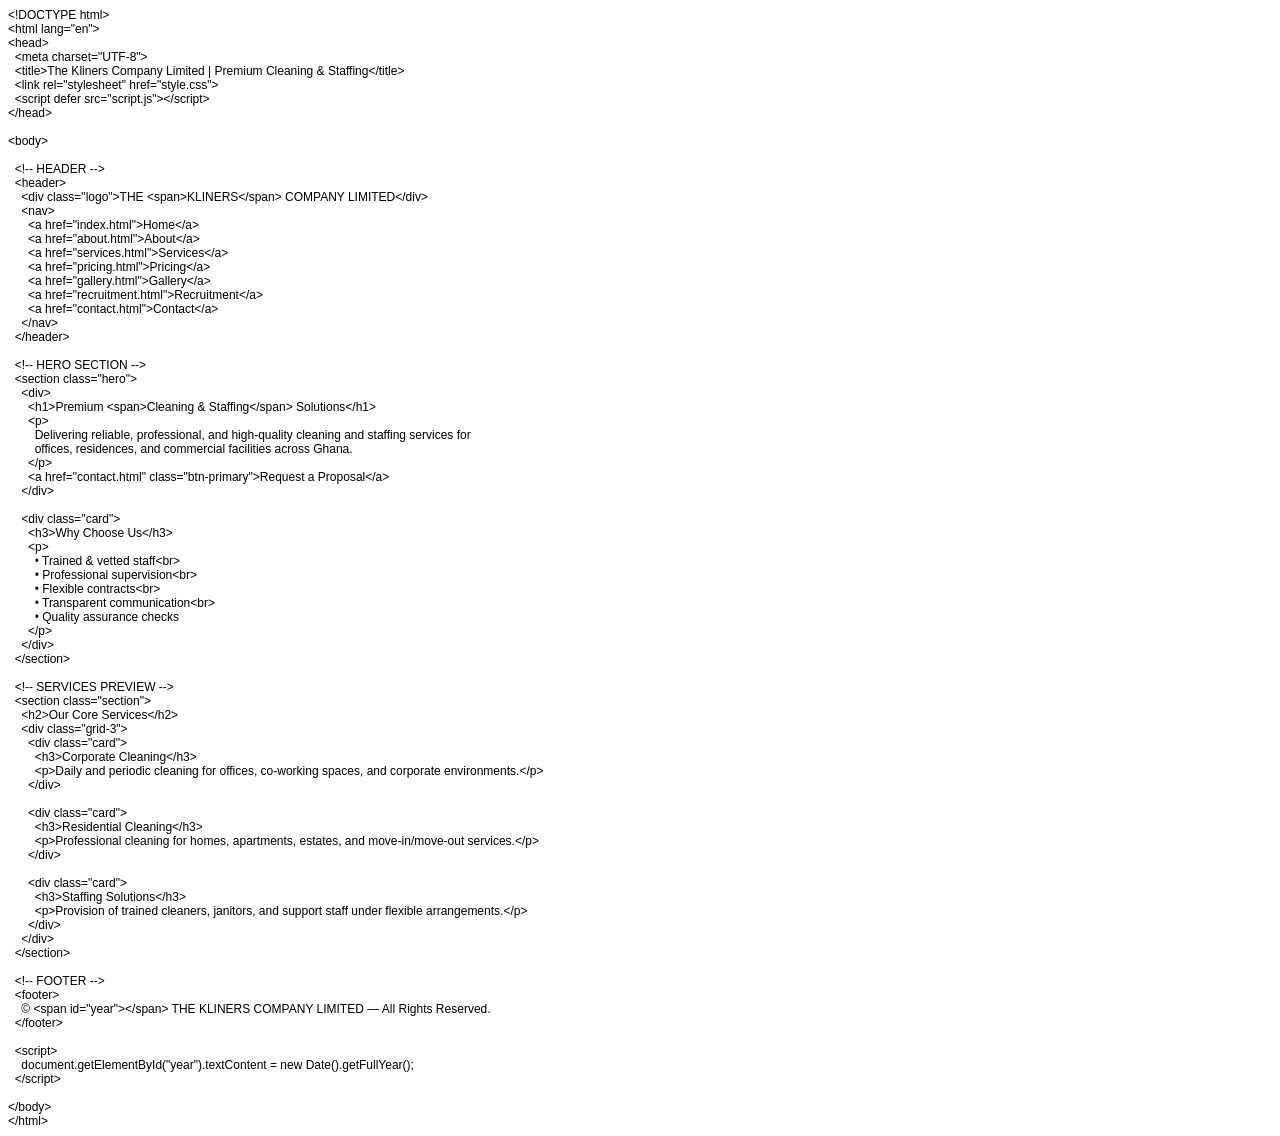
<file: index.html>
<!DOCTYPE html PUBLIC "-//W3C//DTD HTML 4.01//EN" "http://www.w3.org/TR/html4/strict.dtd">
<html>
<head>
  <meta http-equiv="Content-Type" content="text/html; charset=utf-8">
  <meta http-equiv="Content-Style-Type" content="text/css">
  <title></title>
  <meta name="Generator" content="Cocoa HTML Writer">
  <meta name="CocoaVersion" content="2685.5">
  <style type="text/css">
    p.p1 {margin: 0.0px 0.0px 0.0px 0.0px; font: 12.0px Helvetica}
    p.p2 {margin: 0.0px 0.0px 0.0px 0.0px; font: 12.0px Helvetica; min-height: 14.0px}
  </style>
</head>
<body>
<p class="p1">&lt;!DOCTYPE html&gt;</p>
<p class="p1">&lt;html lang="en"&gt;</p>
<p class="p1">&lt;head&gt;</p>
<p class="p1"><span class="Apple-converted-space">  </span>&lt;meta charset="UTF-8"&gt;</p>
<p class="p1"><span class="Apple-converted-space">  </span>&lt;title&gt;The Kliners Company Limited | Premium Cleaning &amp; Staffing&lt;/title&gt;</p>
<p class="p1"><span class="Apple-converted-space">  </span>&lt;link rel="stylesheet" href="style.css"&gt;</p>
<p class="p1"><span class="Apple-converted-space">  </span>&lt;script defer src="script.js"&gt;&lt;/script&gt;</p>
<p class="p1">&lt;/head&gt;</p>
<p class="p2"><br></p>
<p class="p1">&lt;body&gt;</p>
<p class="p2"><br></p>
<p class="p1"><span class="Apple-converted-space">  </span>&lt;!-- HEADER --&gt;</p>
<p class="p1"><span class="Apple-converted-space">  </span>&lt;header&gt;</p>
<p class="p1"><span class="Apple-converted-space">    </span>&lt;div class="logo"&gt;THE &lt;span&gt;KLINERS&lt;/span&gt; COMPANY LIMITED&lt;/div&gt;</p>
<p class="p1"><span class="Apple-converted-space">    </span>&lt;nav&gt;</p>
<p class="p1"><span class="Apple-converted-space">      </span>&lt;a href="index.html"&gt;Home&lt;/a&gt;</p>
<p class="p1"><span class="Apple-converted-space">      </span>&lt;a href="about.html"&gt;About&lt;/a&gt;</p>
<p class="p1"><span class="Apple-converted-space">      </span>&lt;a href="services.html"&gt;Services&lt;/a&gt;</p>
<p class="p1"><span class="Apple-converted-space">      </span>&lt;a href="pricing.html"&gt;Pricing&lt;/a&gt;</p>
<p class="p1"><span class="Apple-converted-space">      </span>&lt;a href="gallery.html"&gt;Gallery&lt;/a&gt;</p>
<p class="p1"><span class="Apple-converted-space">      </span>&lt;a href="recruitment.html"&gt;Recruitment&lt;/a&gt;</p>
<p class="p1"><span class="Apple-converted-space">      </span>&lt;a href="contact.html"&gt;Contact&lt;/a&gt;</p>
<p class="p1"><span class="Apple-converted-space">    </span>&lt;/nav&gt;</p>
<p class="p1"><span class="Apple-converted-space">  </span>&lt;/header&gt;</p>
<p class="p2"><br></p>
<p class="p1"><span class="Apple-converted-space">  </span>&lt;!-- HERO SECTION --&gt;</p>
<p class="p1"><span class="Apple-converted-space">  </span>&lt;section class="hero"&gt;</p>
<p class="p1"><span class="Apple-converted-space">    </span>&lt;div&gt;</p>
<p class="p1"><span class="Apple-converted-space">      </span>&lt;h1&gt;Premium &lt;span&gt;Cleaning &amp; Staffing&lt;/span&gt; Solutions&lt;/h1&gt;</p>
<p class="p1"><span class="Apple-converted-space">      </span>&lt;p&gt;</p>
<p class="p1"><span class="Apple-converted-space">        </span>Delivering reliable, professional, and high‑quality cleaning and staffing services for</p>
<p class="p1"><span class="Apple-converted-space">        </span>offices, residences, and commercial facilities across Ghana.</p>
<p class="p1"><span class="Apple-converted-space">      </span>&lt;/p&gt;</p>
<p class="p1"><span class="Apple-converted-space">      </span>&lt;a href="contact.html" class="btn-primary"&gt;Request a Proposal&lt;/a&gt;</p>
<p class="p1"><span class="Apple-converted-space">    </span>&lt;/div&gt;</p>
<p class="p2"><br></p>
<p class="p1"><span class="Apple-converted-space">    </span>&lt;div class="card"&gt;</p>
<p class="p1"><span class="Apple-converted-space">      </span>&lt;h3&gt;Why Choose Us&lt;/h3&gt;</p>
<p class="p1"><span class="Apple-converted-space">      </span>&lt;p&gt;</p>
<p class="p1"><span class="Apple-converted-space">        </span>• Trained &amp; vetted staff&lt;br&gt;</p>
<p class="p1"><span class="Apple-converted-space">        </span>• Professional supervision&lt;br&gt;</p>
<p class="p1"><span class="Apple-converted-space">        </span>• Flexible contracts&lt;br&gt;</p>
<p class="p1"><span class="Apple-converted-space">        </span>• Transparent communication&lt;br&gt;</p>
<p class="p1"><span class="Apple-converted-space">        </span>• Quality assurance checks</p>
<p class="p1"><span class="Apple-converted-space">      </span>&lt;/p&gt;</p>
<p class="p1"><span class="Apple-converted-space">    </span>&lt;/div&gt;</p>
<p class="p1"><span class="Apple-converted-space">  </span>&lt;/section&gt;</p>
<p class="p2"><br></p>
<p class="p1"><span class="Apple-converted-space">  </span>&lt;!-- SERVICES PREVIEW --&gt;</p>
<p class="p1"><span class="Apple-converted-space">  </span>&lt;section class="section"&gt;</p>
<p class="p1"><span class="Apple-converted-space">    </span>&lt;h2&gt;Our Core Services&lt;/h2&gt;</p>
<p class="p1"><span class="Apple-converted-space">    </span>&lt;div class="grid-3"&gt;</p>
<p class="p1"><span class="Apple-converted-space">      </span>&lt;div class="card"&gt;</p>
<p class="p1"><span class="Apple-converted-space">        </span>&lt;h3&gt;Corporate Cleaning&lt;/h3&gt;</p>
<p class="p1"><span class="Apple-converted-space">        </span>&lt;p&gt;Daily and periodic cleaning for offices, co‑working spaces, and corporate environments.&lt;/p&gt;</p>
<p class="p1"><span class="Apple-converted-space">      </span>&lt;/div&gt;</p>
<p class="p2"><br></p>
<p class="p1"><span class="Apple-converted-space">      </span>&lt;div class="card"&gt;</p>
<p class="p1"><span class="Apple-converted-space">        </span>&lt;h3&gt;Residential Cleaning&lt;/h3&gt;</p>
<p class="p1"><span class="Apple-converted-space">        </span>&lt;p&gt;Professional cleaning for homes, apartments, estates, and move‑in/move‑out services.&lt;/p&gt;</p>
<p class="p1"><span class="Apple-converted-space">      </span>&lt;/div&gt;</p>
<p class="p2"><br></p>
<p class="p1"><span class="Apple-converted-space">      </span>&lt;div class="card"&gt;</p>
<p class="p1"><span class="Apple-converted-space">        </span>&lt;h3&gt;Staffing Solutions&lt;/h3&gt;</p>
<p class="p1"><span class="Apple-converted-space">        </span>&lt;p&gt;Provision of trained cleaners, janitors, and support staff under flexible arrangements.&lt;/p&gt;</p>
<p class="p1"><span class="Apple-converted-space">      </span>&lt;/div&gt;</p>
<p class="p1"><span class="Apple-converted-space">    </span>&lt;/div&gt;</p>
<p class="p1"><span class="Apple-converted-space">  </span>&lt;/section&gt;</p>
<p class="p2"><br></p>
<p class="p1"><span class="Apple-converted-space">  </span>&lt;!-- FOOTER --&gt;</p>
<p class="p1"><span class="Apple-converted-space">  </span>&lt;footer&gt;</p>
<p class="p1"><span class="Apple-converted-space">    </span>© &lt;span id="year"&gt;&lt;/span&gt; THE KLINERS COMPANY LIMITED — All Rights Reserved.</p>
<p class="p1"><span class="Apple-converted-space">  </span>&lt;/footer&gt;</p>
<p class="p2"><br></p>
<p class="p1"><span class="Apple-converted-space">  </span>&lt;script&gt;</p>
<p class="p1"><span class="Apple-converted-space">    </span>document.getElementById("year").textContent = new Date().getFullYear();</p>
<p class="p1"><span class="Apple-converted-space">  </span>&lt;/script&gt;</p>
<p class="p2"><br></p>
<p class="p1">&lt;/body&gt;</p>
<p class="p1">&lt;/html&gt;</p>
</body>
</html>
</file>
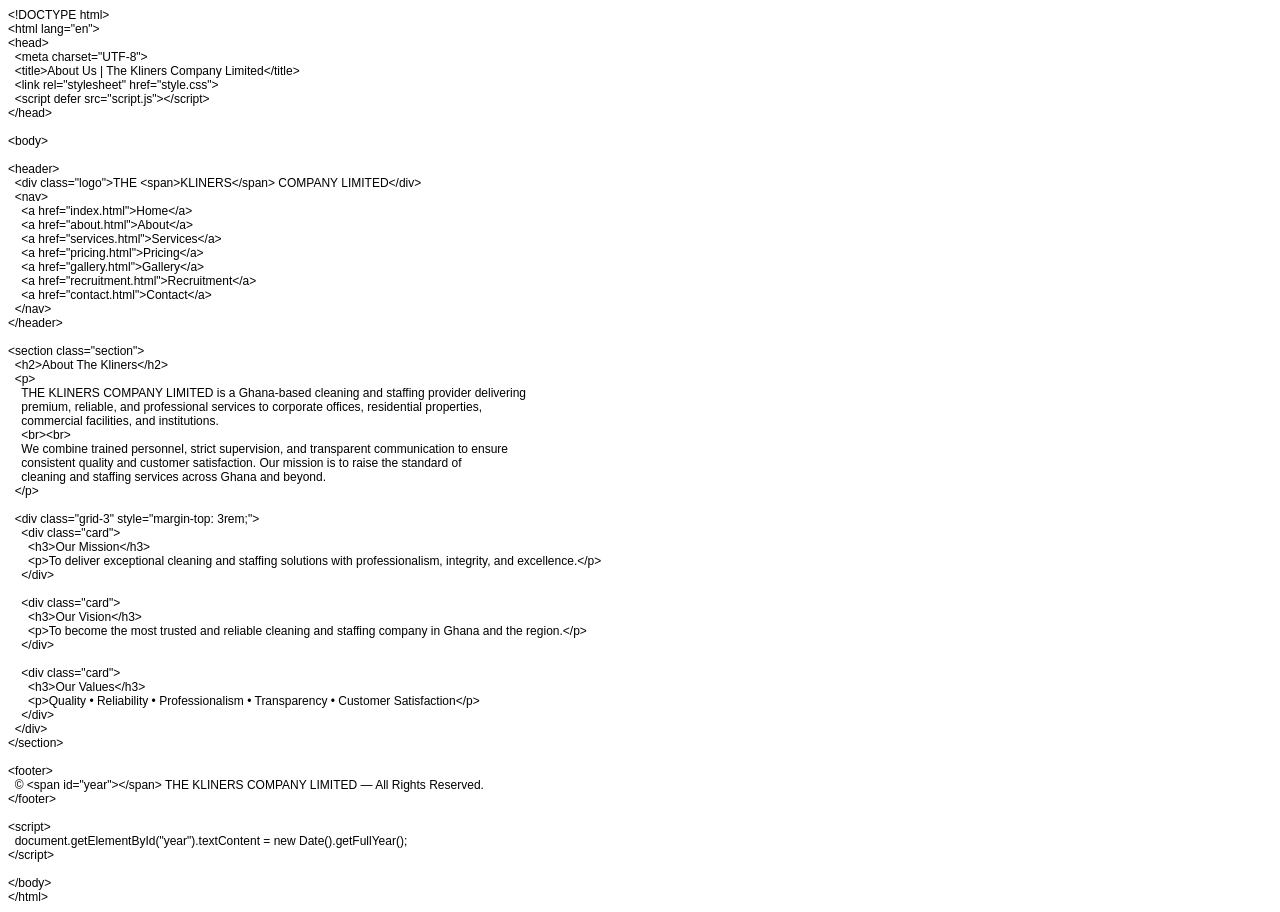
<file: about.html>
<!DOCTYPE html PUBLIC "-//W3C//DTD HTML 4.01//EN" "http://www.w3.org/TR/html4/strict.dtd">
<html>
<head>
  <meta http-equiv="Content-Type" content="text/html; charset=utf-8">
  <meta http-equiv="Content-Style-Type" content="text/css">
  <title></title>
  <meta name="Generator" content="Cocoa HTML Writer">
  <meta name="CocoaVersion" content="2685.5">
  <style type="text/css">
    p.p1 {margin: 0.0px 0.0px 0.0px 0.0px; font: 12.0px Helvetica}
    p.p2 {margin: 0.0px 0.0px 0.0px 0.0px; font: 12.0px Helvetica; min-height: 14.0px}
  </style>
</head>
<body>
<p class="p1">&lt;!DOCTYPE html&gt;</p>
<p class="p1">&lt;html lang="en"&gt;</p>
<p class="p1">&lt;head&gt;</p>
<p class="p1"><span class="Apple-converted-space">  </span>&lt;meta charset="UTF-8"&gt;</p>
<p class="p1"><span class="Apple-converted-space">  </span>&lt;title&gt;About Us | The Kliners Company Limited&lt;/title&gt;</p>
<p class="p1"><span class="Apple-converted-space">  </span>&lt;link rel="stylesheet" href="style.css"&gt;</p>
<p class="p1"><span class="Apple-converted-space">  </span>&lt;script defer src="script.js"&gt;&lt;/script&gt;</p>
<p class="p1">&lt;/head&gt;</p>
<p class="p2"><br></p>
<p class="p1">&lt;body&gt;</p>
<p class="p2"><br></p>
<p class="p1">&lt;header&gt;</p>
<p class="p1"><span class="Apple-converted-space">  </span>&lt;div class="logo"&gt;THE &lt;span&gt;KLINERS&lt;/span&gt; COMPANY LIMITED&lt;/div&gt;</p>
<p class="p1"><span class="Apple-converted-space">  </span>&lt;nav&gt;</p>
<p class="p1"><span class="Apple-converted-space">    </span>&lt;a href="index.html"&gt;Home&lt;/a&gt;</p>
<p class="p1"><span class="Apple-converted-space">    </span>&lt;a href="about.html"&gt;About&lt;/a&gt;</p>
<p class="p1"><span class="Apple-converted-space">    </span>&lt;a href="services.html"&gt;Services&lt;/a&gt;</p>
<p class="p1"><span class="Apple-converted-space">    </span>&lt;a href="pricing.html"&gt;Pricing&lt;/a&gt;</p>
<p class="p1"><span class="Apple-converted-space">    </span>&lt;a href="gallery.html"&gt;Gallery&lt;/a&gt;</p>
<p class="p1"><span class="Apple-converted-space">    </span>&lt;a href="recruitment.html"&gt;Recruitment&lt;/a&gt;</p>
<p class="p1"><span class="Apple-converted-space">    </span>&lt;a href="contact.html"&gt;Contact&lt;/a&gt;</p>
<p class="p1"><span class="Apple-converted-space">  </span>&lt;/nav&gt;</p>
<p class="p1">&lt;/header&gt;</p>
<p class="p2"><br></p>
<p class="p1">&lt;section class="section"&gt;</p>
<p class="p1"><span class="Apple-converted-space">  </span>&lt;h2&gt;About The Kliners&lt;/h2&gt;</p>
<p class="p1"><span class="Apple-converted-space">  </span>&lt;p&gt;</p>
<p class="p1"><span class="Apple-converted-space">    </span>THE KLINERS COMPANY LIMITED is a Ghana‑based cleaning and staffing provider delivering</p>
<p class="p1"><span class="Apple-converted-space">    </span>premium, reliable, and professional services to corporate offices, residential properties,</p>
<p class="p1"><span class="Apple-converted-space">    </span>commercial facilities, and institutions. <span class="Apple-converted-space"> </span></p>
<p class="p1"><span class="Apple-converted-space">    </span>&lt;br&gt;&lt;br&gt;</p>
<p class="p1"><span class="Apple-converted-space">    </span>We combine trained personnel, strict supervision, and transparent communication to ensure</p>
<p class="p1"><span class="Apple-converted-space">    </span>consistent quality and customer satisfaction. Our mission is to raise the standard of</p>
<p class="p1"><span class="Apple-converted-space">    </span>cleaning and staffing services across Ghana and beyond.</p>
<p class="p1"><span class="Apple-converted-space">  </span>&lt;/p&gt;</p>
<p class="p2"><br></p>
<p class="p1"><span class="Apple-converted-space">  </span>&lt;div class="grid-3" style="margin-top: 3rem;"&gt;</p>
<p class="p1"><span class="Apple-converted-space">    </span>&lt;div class="card"&gt;</p>
<p class="p1"><span class="Apple-converted-space">      </span>&lt;h3&gt;Our Mission&lt;/h3&gt;</p>
<p class="p1"><span class="Apple-converted-space">      </span>&lt;p&gt;To deliver exceptional cleaning and staffing solutions with professionalism, integrity, and excellence.&lt;/p&gt;</p>
<p class="p1"><span class="Apple-converted-space">    </span>&lt;/div&gt;</p>
<p class="p2"><br></p>
<p class="p1"><span class="Apple-converted-space">    </span>&lt;div class="card"&gt;</p>
<p class="p1"><span class="Apple-converted-space">      </span>&lt;h3&gt;Our Vision&lt;/h3&gt;</p>
<p class="p1"><span class="Apple-converted-space">      </span>&lt;p&gt;To become the most trusted and reliable cleaning and staffing company in Ghana and the region.&lt;/p&gt;</p>
<p class="p1"><span class="Apple-converted-space">    </span>&lt;/div&gt;</p>
<p class="p2"><br></p>
<p class="p1"><span class="Apple-converted-space">    </span>&lt;div class="card"&gt;</p>
<p class="p1"><span class="Apple-converted-space">      </span>&lt;h3&gt;Our Values&lt;/h3&gt;</p>
<p class="p1"><span class="Apple-converted-space">      </span>&lt;p&gt;Quality • Reliability • Professionalism • Transparency • Customer Satisfaction&lt;/p&gt;</p>
<p class="p1"><span class="Apple-converted-space">    </span>&lt;/div&gt;</p>
<p class="p1"><span class="Apple-converted-space">  </span>&lt;/div&gt;</p>
<p class="p1">&lt;/section&gt;</p>
<p class="p2"><br></p>
<p class="p1">&lt;footer&gt;</p>
<p class="p1"><span class="Apple-converted-space">  </span>© &lt;span id="year"&gt;&lt;/span&gt; THE KLINERS COMPANY LIMITED — All Rights Reserved.</p>
<p class="p1">&lt;/footer&gt;</p>
<p class="p2"><br></p>
<p class="p1">&lt;script&gt;</p>
<p class="p1"><span class="Apple-converted-space">  </span>document.getElementById("year").textContent = new Date().getFullYear();</p>
<p class="p1">&lt;/script&gt;</p>
<p class="p2"><br></p>
<p class="p1">&lt;/body&gt;</p>
<p class="p1">&lt;/html&gt;</p>
</body>
</html>
</file>
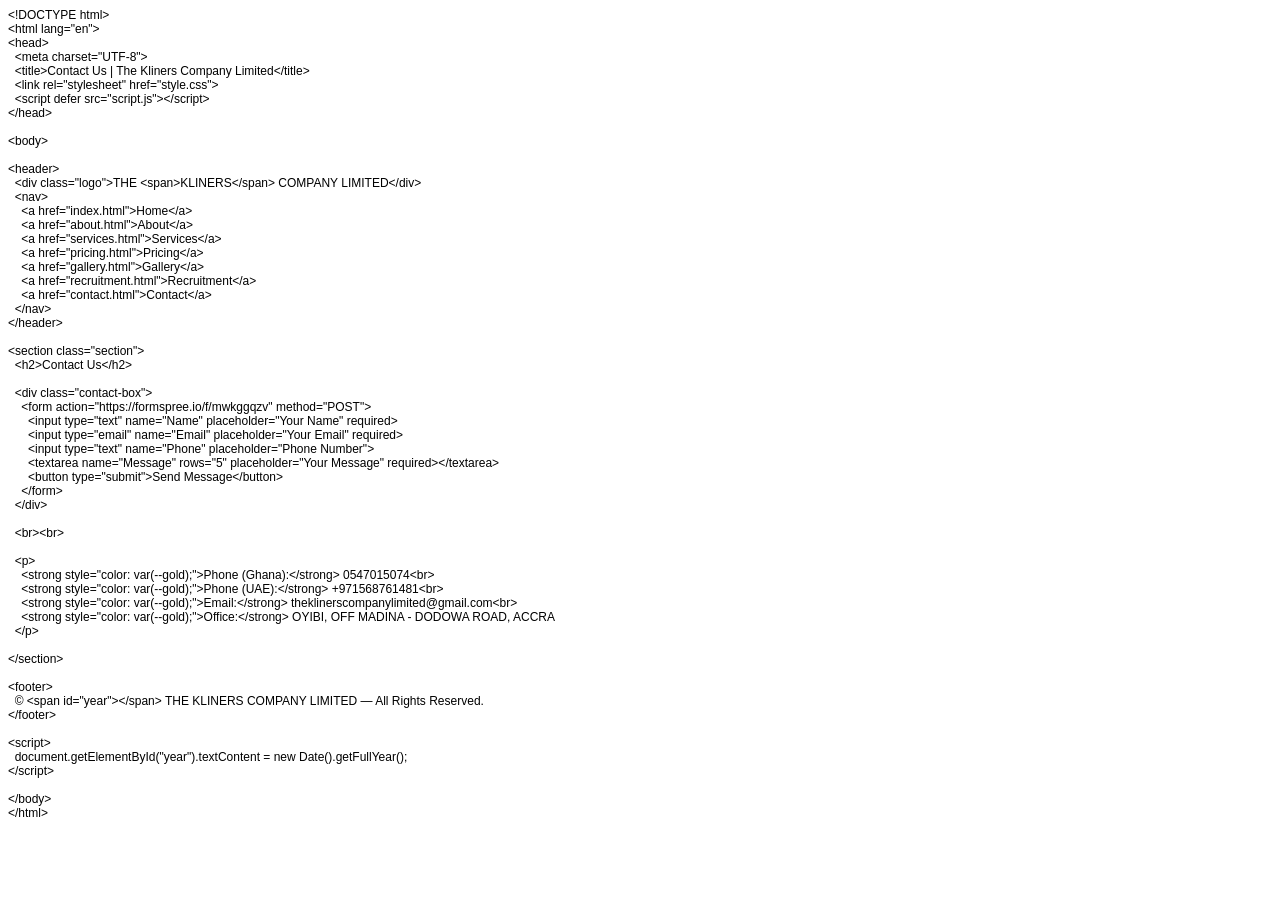
<file: contact.html>
<!DOCTYPE html PUBLIC "-//W3C//DTD HTML 4.01//EN" "http://www.w3.org/TR/html4/strict.dtd">
<html>
<head>
  <meta http-equiv="Content-Type" content="text/html; charset=utf-8">
  <meta http-equiv="Content-Style-Type" content="text/css">
  <title></title>
  <meta name="Generator" content="Cocoa HTML Writer">
  <meta name="CocoaVersion" content="2685.5">
  <style type="text/css">
    p.p1 {margin: 0.0px 0.0px 0.0px 0.0px; font: 12.0px Helvetica}
    p.p2 {margin: 0.0px 0.0px 0.0px 0.0px; font: 12.0px Helvetica; min-height: 14.0px}
  </style>
</head>
<body>
<p class="p1">&lt;!DOCTYPE html&gt;</p>
<p class="p1">&lt;html lang="en"&gt;</p>
<p class="p1">&lt;head&gt;</p>
<p class="p1"><span class="Apple-converted-space">  </span>&lt;meta charset="UTF-8"&gt;</p>
<p class="p1"><span class="Apple-converted-space">  </span>&lt;title&gt;Contact Us | The Kliners Company Limited&lt;/title&gt;</p>
<p class="p1"><span class="Apple-converted-space">  </span>&lt;link rel="stylesheet" href="style.css"&gt;</p>
<p class="p1"><span class="Apple-converted-space">  </span>&lt;script defer src="script.js"&gt;&lt;/script&gt;</p>
<p class="p1">&lt;/head&gt;</p>
<p class="p2"><br></p>
<p class="p1">&lt;body&gt;</p>
<p class="p2"><br></p>
<p class="p1">&lt;header&gt;</p>
<p class="p1"><span class="Apple-converted-space">  </span>&lt;div class="logo"&gt;THE &lt;span&gt;KLINERS&lt;/span&gt; COMPANY LIMITED&lt;/div&gt;</p>
<p class="p1"><span class="Apple-converted-space">  </span>&lt;nav&gt;</p>
<p class="p1"><span class="Apple-converted-space">    </span>&lt;a href="index.html"&gt;Home&lt;/a&gt;</p>
<p class="p1"><span class="Apple-converted-space">    </span>&lt;a href="about.html"&gt;About&lt;/a&gt;</p>
<p class="p1"><span class="Apple-converted-space">    </span>&lt;a href="services.html"&gt;Services&lt;/a&gt;</p>
<p class="p1"><span class="Apple-converted-space">    </span>&lt;a href="pricing.html"&gt;Pricing&lt;/a&gt;</p>
<p class="p1"><span class="Apple-converted-space">    </span>&lt;a href="gallery.html"&gt;Gallery&lt;/a&gt;</p>
<p class="p1"><span class="Apple-converted-space">    </span>&lt;a href="recruitment.html"&gt;Recruitment&lt;/a&gt;</p>
<p class="p1"><span class="Apple-converted-space">    </span>&lt;a href="contact.html"&gt;Contact&lt;/a&gt;</p>
<p class="p1"><span class="Apple-converted-space">  </span>&lt;/nav&gt;</p>
<p class="p1">&lt;/header&gt;</p>
<p class="p2"><br></p>
<p class="p1">&lt;section class="section"&gt;</p>
<p class="p1"><span class="Apple-converted-space">  </span>&lt;h2&gt;Contact Us&lt;/h2&gt;</p>
<p class="p2"><br></p>
<p class="p1"><span class="Apple-converted-space">  </span>&lt;div class="contact-box"&gt;</p>
<p class="p1"><span class="Apple-converted-space">    </span>&lt;form action="https://formspree.io/f/mwkggqzv" method="POST"&gt;</p>
<p class="p1"><span class="Apple-converted-space">      </span>&lt;input type="text" name="Name" placeholder="Your Name" required&gt;</p>
<p class="p1"><span class="Apple-converted-space">      </span>&lt;input type="email" name="Email" placeholder="Your Email" required&gt;</p>
<p class="p1"><span class="Apple-converted-space">      </span>&lt;input type="text" name="Phone" placeholder="Phone Number"&gt;</p>
<p class="p1"><span class="Apple-converted-space">      </span>&lt;textarea name="Message" rows="5" placeholder="Your Message" required&gt;&lt;/textarea&gt;</p>
<p class="p1"><span class="Apple-converted-space">      </span>&lt;button type="submit"&gt;Send Message&lt;/button&gt;</p>
<p class="p1"><span class="Apple-converted-space">    </span>&lt;/form&gt;</p>
<p class="p1"><span class="Apple-converted-space">  </span>&lt;/div&gt;</p>
<p class="p2"><br></p>
<p class="p1"><span class="Apple-converted-space">  </span>&lt;br&gt;&lt;br&gt;</p>
<p class="p2"><br></p>
<p class="p1"><span class="Apple-converted-space">  </span>&lt;p&gt;</p>
<p class="p1"><span class="Apple-converted-space">    </span>&lt;strong style="color: var(--gold);"&gt;Phone (Ghana):&lt;/strong&gt; 0547015074&lt;br&gt;</p>
<p class="p1"><span class="Apple-converted-space">    </span>&lt;strong style="color: var(--gold);"&gt;Phone (UAE):&lt;/strong&gt; +971568761481&lt;br&gt;</p>
<p class="p1"><span class="Apple-converted-space">    </span>&lt;strong style="color: var(--gold);"&gt;Email:&lt;/strong&gt; theklinerscompanylimited@gmail.com&lt;br&gt;</p>
<p class="p1"><span class="Apple-converted-space">    </span>&lt;strong style="color: var(--gold);"&gt;Office:&lt;/strong&gt; OYIBI, OFF MADINA - DODOWA ROAD, ACCRA</p>
<p class="p1"><span class="Apple-converted-space">  </span>&lt;/p&gt;</p>
<p class="p2"><br></p>
<p class="p1">&lt;/section&gt;</p>
<p class="p2"><br></p>
<p class="p1">&lt;footer&gt;</p>
<p class="p1"><span class="Apple-converted-space">  </span>© &lt;span id="year"&gt;&lt;/span&gt; THE KLINERS COMPANY LIMITED — All Rights Reserved.</p>
<p class="p1">&lt;/footer&gt;</p>
<p class="p2"><br></p>
<p class="p1">&lt;script&gt;</p>
<p class="p1"><span class="Apple-converted-space">  </span>document.getElementById("year").textContent = new Date().getFullYear();</p>
<p class="p1">&lt;/script&gt;</p>
<p class="p2"><br></p>
<p class="p1">&lt;/body&gt;</p>
<p class="p1">&lt;/html&gt;</p>
</body>
</html>
</file>
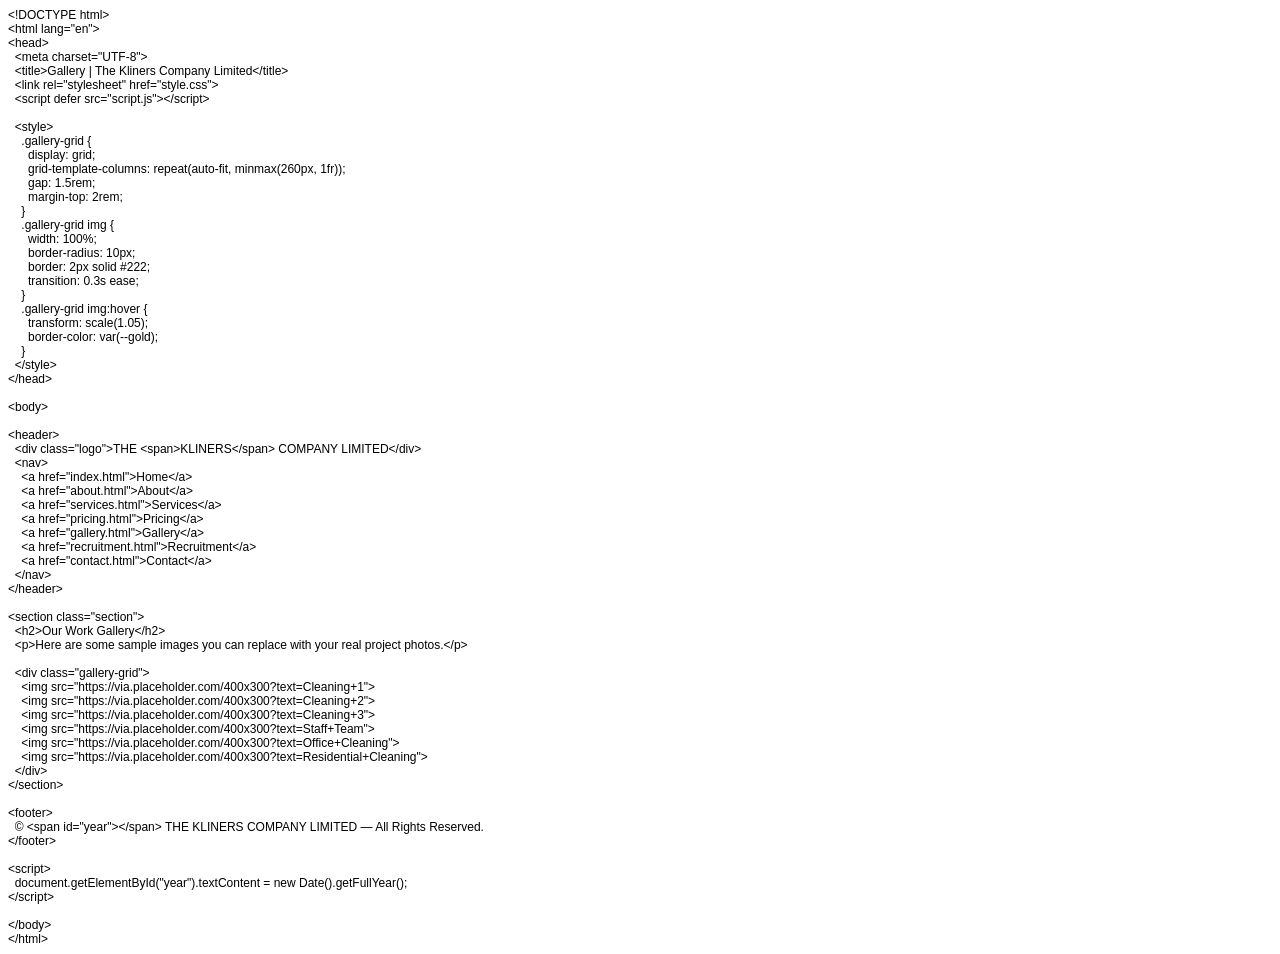
<file: gallery.html>
<!DOCTYPE html PUBLIC "-//W3C//DTD HTML 4.01//EN" "http://www.w3.org/TR/html4/strict.dtd">
<html>
<head>
  <meta http-equiv="Content-Type" content="text/html; charset=utf-8">
  <meta http-equiv="Content-Style-Type" content="text/css">
  <title></title>
  <meta name="Generator" content="Cocoa HTML Writer">
  <meta name="CocoaVersion" content="2685.5">
  <style type="text/css">
    p.p1 {margin: 0.0px 0.0px 0.0px 0.0px; font: 12.0px Helvetica}
    p.p2 {margin: 0.0px 0.0px 0.0px 0.0px; font: 12.0px Helvetica; min-height: 14.0px}
  </style>
</head>
<body>
<p class="p1">&lt;!DOCTYPE html&gt;</p>
<p class="p1">&lt;html lang="en"&gt;</p>
<p class="p1">&lt;head&gt;</p>
<p class="p1"><span class="Apple-converted-space">  </span>&lt;meta charset="UTF-8"&gt;</p>
<p class="p1"><span class="Apple-converted-space">  </span>&lt;title&gt;Gallery | The Kliners Company Limited&lt;/title&gt;</p>
<p class="p1"><span class="Apple-converted-space">  </span>&lt;link rel="stylesheet" href="style.css"&gt;</p>
<p class="p1"><span class="Apple-converted-space">  </span>&lt;script defer src="script.js"&gt;&lt;/script&gt;</p>
<p class="p2"><br></p>
<p class="p1"><span class="Apple-converted-space">  </span>&lt;style&gt;</p>
<p class="p1"><span class="Apple-converted-space">    </span>.gallery-grid {</p>
<p class="p1"><span class="Apple-converted-space">      </span>display: grid;</p>
<p class="p1"><span class="Apple-converted-space">      </span>grid-template-columns: repeat(auto-fit, minmax(260px, 1fr));</p>
<p class="p1"><span class="Apple-converted-space">      </span>gap: 1.5rem;</p>
<p class="p1"><span class="Apple-converted-space">      </span>margin-top: 2rem;</p>
<p class="p1"><span class="Apple-converted-space">    </span>}</p>
<p class="p1"><span class="Apple-converted-space">    </span>.gallery-grid img {</p>
<p class="p1"><span class="Apple-converted-space">      </span>width: 100%;</p>
<p class="p1"><span class="Apple-converted-space">      </span>border-radius: 10px;</p>
<p class="p1"><span class="Apple-converted-space">      </span>border: 2px solid #222;</p>
<p class="p1"><span class="Apple-converted-space">      </span>transition: 0.3s ease;</p>
<p class="p1"><span class="Apple-converted-space">    </span>}</p>
<p class="p1"><span class="Apple-converted-space">    </span>.gallery-grid img:hover {</p>
<p class="p1"><span class="Apple-converted-space">      </span>transform: scale(1.05);</p>
<p class="p1"><span class="Apple-converted-space">      </span>border-color: var(--gold);</p>
<p class="p1"><span class="Apple-converted-space">    </span>}</p>
<p class="p1"><span class="Apple-converted-space">  </span>&lt;/style&gt;</p>
<p class="p1">&lt;/head&gt;</p>
<p class="p2"><br></p>
<p class="p1">&lt;body&gt;</p>
<p class="p2"><br></p>
<p class="p1">&lt;header&gt;</p>
<p class="p1"><span class="Apple-converted-space">  </span>&lt;div class="logo"&gt;THE &lt;span&gt;KLINERS&lt;/span&gt; COMPANY LIMITED&lt;/div&gt;</p>
<p class="p1"><span class="Apple-converted-space">  </span>&lt;nav&gt;</p>
<p class="p1"><span class="Apple-converted-space">    </span>&lt;a href="index.html"&gt;Home&lt;/a&gt;</p>
<p class="p1"><span class="Apple-converted-space">    </span>&lt;a href="about.html"&gt;About&lt;/a&gt;</p>
<p class="p1"><span class="Apple-converted-space">    </span>&lt;a href="services.html"&gt;Services&lt;/a&gt;</p>
<p class="p1"><span class="Apple-converted-space">    </span>&lt;a href="pricing.html"&gt;Pricing&lt;/a&gt;</p>
<p class="p1"><span class="Apple-converted-space">    </span>&lt;a href="gallery.html"&gt;Gallery&lt;/a&gt;</p>
<p class="p1"><span class="Apple-converted-space">    </span>&lt;a href="recruitment.html"&gt;Recruitment&lt;/a&gt;</p>
<p class="p1"><span class="Apple-converted-space">    </span>&lt;a href="contact.html"&gt;Contact&lt;/a&gt;</p>
<p class="p1"><span class="Apple-converted-space">  </span>&lt;/nav&gt;</p>
<p class="p1">&lt;/header&gt;</p>
<p class="p2"><br></p>
<p class="p1">&lt;section class="section"&gt;</p>
<p class="p1"><span class="Apple-converted-space">  </span>&lt;h2&gt;Our Work Gallery&lt;/h2&gt;</p>
<p class="p1"><span class="Apple-converted-space">  </span>&lt;p&gt;Here are some sample images you can replace with your real project photos.&lt;/p&gt;</p>
<p class="p2"><br></p>
<p class="p1"><span class="Apple-converted-space">  </span>&lt;div class="gallery-grid"&gt;</p>
<p class="p1"><span class="Apple-converted-space">    </span>&lt;img src="https://via.placeholder.com/400x300?text=Cleaning+1"&gt;</p>
<p class="p1"><span class="Apple-converted-space">    </span>&lt;img src="https://via.placeholder.com/400x300?text=Cleaning+2"&gt;</p>
<p class="p1"><span class="Apple-converted-space">    </span>&lt;img src="https://via.placeholder.com/400x300?text=Cleaning+3"&gt;</p>
<p class="p1"><span class="Apple-converted-space">    </span>&lt;img src="https://via.placeholder.com/400x300?text=Staff+Team"&gt;</p>
<p class="p1"><span class="Apple-converted-space">    </span>&lt;img src="https://via.placeholder.com/400x300?text=Office+Cleaning"&gt;</p>
<p class="p1"><span class="Apple-converted-space">    </span>&lt;img src="https://via.placeholder.com/400x300?text=Residential+Cleaning"&gt;</p>
<p class="p1"><span class="Apple-converted-space">  </span>&lt;/div&gt;</p>
<p class="p1">&lt;/section&gt;</p>
<p class="p2"><br></p>
<p class="p1">&lt;footer&gt;</p>
<p class="p1"><span class="Apple-converted-space">  </span>© &lt;span id="year"&gt;&lt;/span&gt; THE KLINERS COMPANY LIMITED — All Rights Reserved.</p>
<p class="p1">&lt;/footer&gt;</p>
<p class="p2"><br></p>
<p class="p1">&lt;script&gt;</p>
<p class="p1"><span class="Apple-converted-space">  </span>document.getElementById("year").textContent = new Date().getFullYear();</p>
<p class="p1">&lt;/script&gt;</p>
<p class="p2"><br></p>
<p class="p1">&lt;/body&gt;</p>
<p class="p1">&lt;/html&gt;</p>
</body>
</html>
</file>
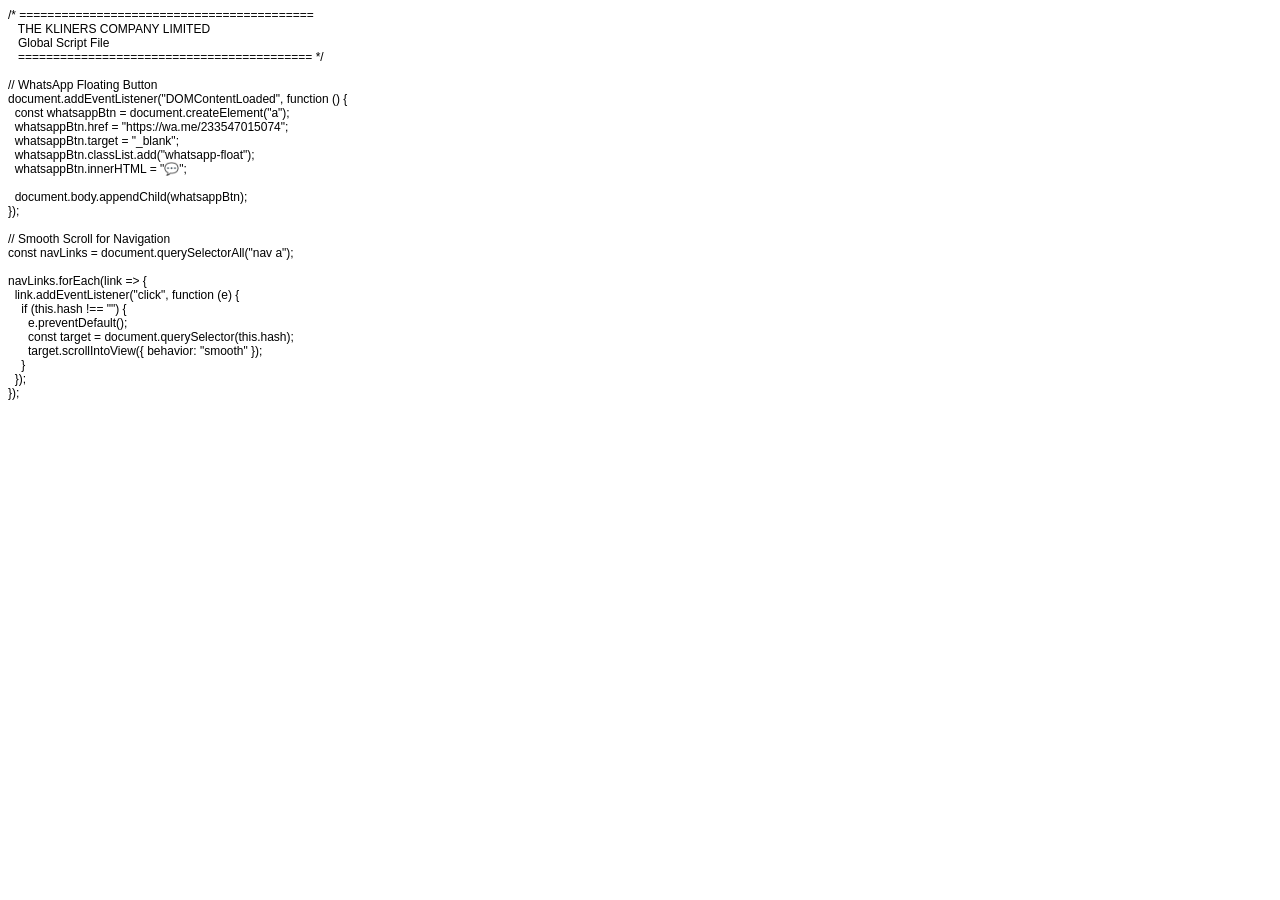
<file: js.html>
<!DOCTYPE html PUBLIC "-//W3C//DTD HTML 4.01//EN" "http://www.w3.org/TR/html4/strict.dtd">
<html>
<head>
  <meta http-equiv="Content-Type" content="text/html; charset=utf-8">
  <meta http-equiv="Content-Style-Type" content="text/css">
  <title></title>
  <meta name="Generator" content="Cocoa HTML Writer">
  <meta name="CocoaVersion" content="2685.5">
  <style type="text/css">
    p.p1 {margin: 0.0px 0.0px 0.0px 0.0px; font: 12.0px Helvetica}
    p.p2 {margin: 0.0px 0.0px 0.0px 0.0px; font: 12.0px Helvetica; min-height: 14.0px}
  </style>
</head>
<body>
<p class="p1">/* ==========================================</p>
<p class="p1"><span class="Apple-converted-space">   </span>THE KLINERS COMPANY LIMITED</p>
<p class="p1"><span class="Apple-converted-space">   </span>Global Script File</p>
<p class="p1"><span class="Apple-converted-space">   </span>========================================== */</p>
<p class="p2"><br></p>
<p class="p1">// WhatsApp Floating Button</p>
<p class="p1">document.addEventListener("DOMContentLoaded", function () {</p>
<p class="p1"><span class="Apple-converted-space">  </span>const whatsappBtn = document.createElement("a");</p>
<p class="p1"><span class="Apple-converted-space">  </span>whatsappBtn.href = "https://wa.me/233547015074";</p>
<p class="p1"><span class="Apple-converted-space">  </span>whatsappBtn.target = "_blank";</p>
<p class="p1"><span class="Apple-converted-space">  </span>whatsappBtn.classList.add("whatsapp-float");</p>
<p class="p1"><span class="Apple-converted-space">  </span>whatsappBtn.innerHTML = "💬";</p>
<p class="p2"><br></p>
<p class="p1"><span class="Apple-converted-space">  </span>document.body.appendChild(whatsappBtn);</p>
<p class="p1">});</p>
<p class="p2"><br></p>
<p class="p1">// Smooth Scroll for Navigation</p>
<p class="p1">const navLinks = document.querySelectorAll("nav a");</p>
<p class="p2"><br></p>
<p class="p1">navLinks.forEach(link =&gt; {</p>
<p class="p1"><span class="Apple-converted-space">  </span>link.addEventListener("click", function (e) {</p>
<p class="p1"><span class="Apple-converted-space">    </span>if (this.hash !== "") {</p>
<p class="p1"><span class="Apple-converted-space">      </span>e.preventDefault();</p>
<p class="p1"><span class="Apple-converted-space">      </span>const target = document.querySelector(this.hash);</p>
<p class="p1"><span class="Apple-converted-space">      </span>target.scrollIntoView({ behavior: "smooth" });</p>
<p class="p1"><span class="Apple-converted-space">    </span>}</p>
<p class="p1"><span class="Apple-converted-space">  </span>});</p>
<p class="p1">});</p>
</body>
</html>
</file>
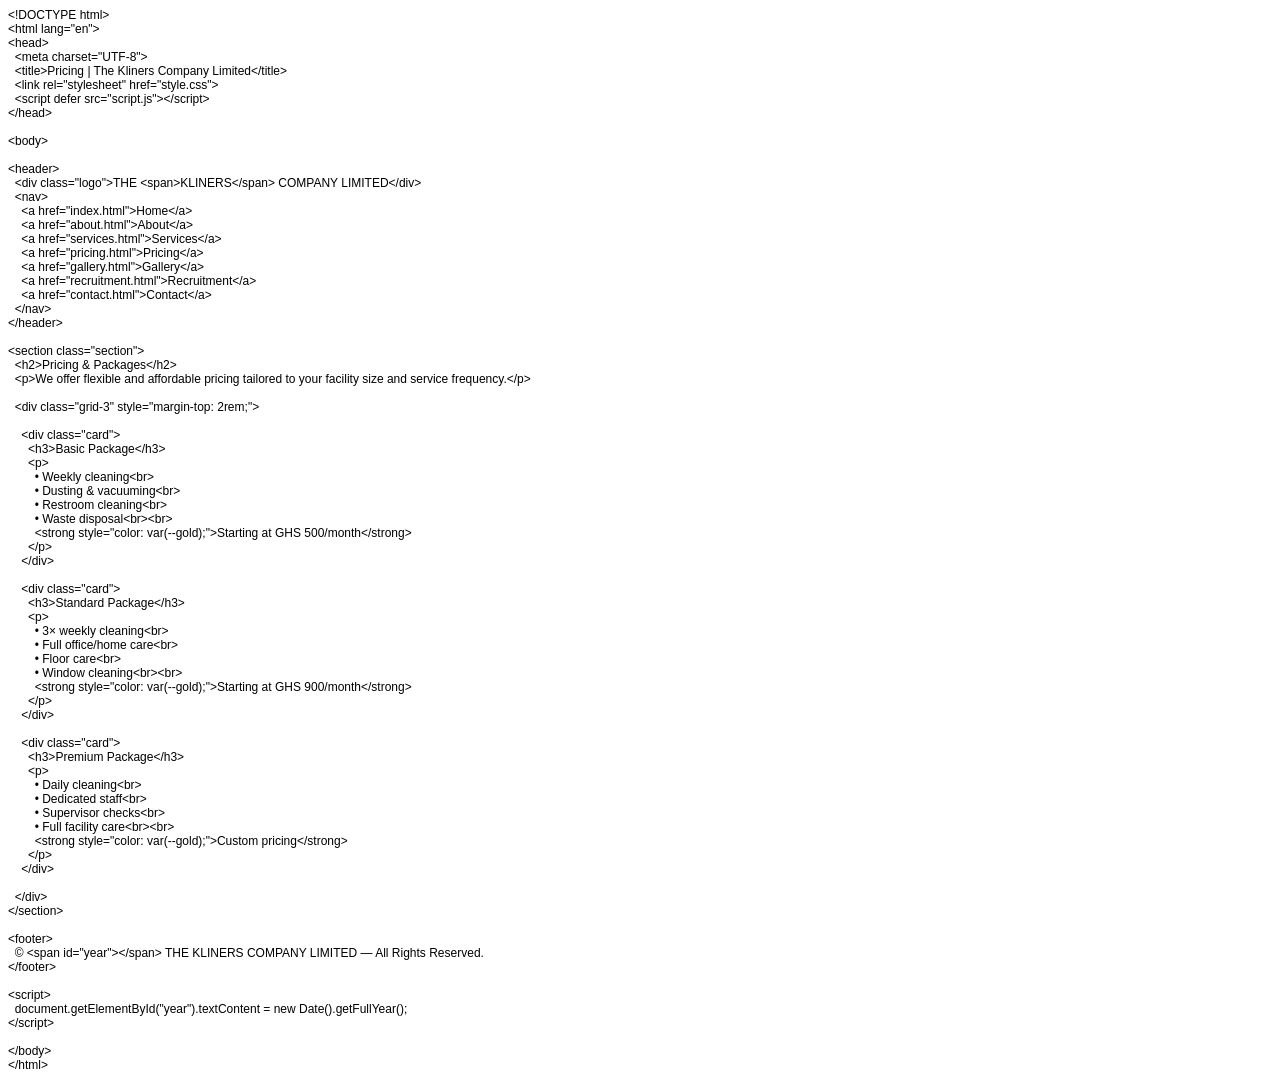
<file: pricing.html>
<!DOCTYPE html PUBLIC "-//W3C//DTD HTML 4.01//EN" "http://www.w3.org/TR/html4/strict.dtd">
<html>
<head>
  <meta http-equiv="Content-Type" content="text/html; charset=utf-8">
  <meta http-equiv="Content-Style-Type" content="text/css">
  <title></title>
  <meta name="Generator" content="Cocoa HTML Writer">
  <meta name="CocoaVersion" content="2685.5">
  <style type="text/css">
    p.p1 {margin: 0.0px 0.0px 0.0px 0.0px; font: 12.0px Helvetica}
    p.p2 {margin: 0.0px 0.0px 0.0px 0.0px; font: 12.0px Helvetica; min-height: 14.0px}
  </style>
</head>
<body>
<p class="p1">&lt;!DOCTYPE html&gt;</p>
<p class="p1">&lt;html lang="en"&gt;</p>
<p class="p1">&lt;head&gt;</p>
<p class="p1"><span class="Apple-converted-space">  </span>&lt;meta charset="UTF-8"&gt;</p>
<p class="p1"><span class="Apple-converted-space">  </span>&lt;title&gt;Pricing | The Kliners Company Limited&lt;/title&gt;</p>
<p class="p1"><span class="Apple-converted-space">  </span>&lt;link rel="stylesheet" href="style.css"&gt;</p>
<p class="p1"><span class="Apple-converted-space">  </span>&lt;script defer src="script.js"&gt;&lt;/script&gt;</p>
<p class="p1">&lt;/head&gt;</p>
<p class="p2"><br></p>
<p class="p1">&lt;body&gt;</p>
<p class="p2"><br></p>
<p class="p1">&lt;header&gt;</p>
<p class="p1"><span class="Apple-converted-space">  </span>&lt;div class="logo"&gt;THE &lt;span&gt;KLINERS&lt;/span&gt; COMPANY LIMITED&lt;/div&gt;</p>
<p class="p1"><span class="Apple-converted-space">  </span>&lt;nav&gt;</p>
<p class="p1"><span class="Apple-converted-space">    </span>&lt;a href="index.html"&gt;Home&lt;/a&gt;</p>
<p class="p1"><span class="Apple-converted-space">    </span>&lt;a href="about.html"&gt;About&lt;/a&gt;</p>
<p class="p1"><span class="Apple-converted-space">    </span>&lt;a href="services.html"&gt;Services&lt;/a&gt;</p>
<p class="p1"><span class="Apple-converted-space">    </span>&lt;a href="pricing.html"&gt;Pricing&lt;/a&gt;</p>
<p class="p1"><span class="Apple-converted-space">    </span>&lt;a href="gallery.html"&gt;Gallery&lt;/a&gt;</p>
<p class="p1"><span class="Apple-converted-space">    </span>&lt;a href="recruitment.html"&gt;Recruitment&lt;/a&gt;</p>
<p class="p1"><span class="Apple-converted-space">    </span>&lt;a href="contact.html"&gt;Contact&lt;/a&gt;</p>
<p class="p1"><span class="Apple-converted-space">  </span>&lt;/nav&gt;</p>
<p class="p1">&lt;/header&gt;</p>
<p class="p2"><br></p>
<p class="p1">&lt;section class="section"&gt;</p>
<p class="p1"><span class="Apple-converted-space">  </span>&lt;h2&gt;Pricing &amp; Packages&lt;/h2&gt;</p>
<p class="p1"><span class="Apple-converted-space">  </span>&lt;p&gt;We offer flexible and affordable pricing tailored to your facility size and service frequency.&lt;/p&gt;</p>
<p class="p2"><br></p>
<p class="p1"><span class="Apple-converted-space">  </span>&lt;div class="grid-3" style="margin-top: 2rem;"&gt;</p>
<p class="p2"><br></p>
<p class="p1"><span class="Apple-converted-space">    </span>&lt;div class="card"&gt;</p>
<p class="p1"><span class="Apple-converted-space">      </span>&lt;h3&gt;Basic Package&lt;/h3&gt;</p>
<p class="p1"><span class="Apple-converted-space">      </span>&lt;p&gt;</p>
<p class="p1"><span class="Apple-converted-space">        </span>• Weekly cleaning&lt;br&gt;</p>
<p class="p1"><span class="Apple-converted-space">        </span>• Dusting &amp; vacuuming&lt;br&gt;</p>
<p class="p1"><span class="Apple-converted-space">        </span>• Restroom cleaning&lt;br&gt;</p>
<p class="p1"><span class="Apple-converted-space">        </span>• Waste disposal&lt;br&gt;&lt;br&gt;</p>
<p class="p1"><span class="Apple-converted-space">        </span>&lt;strong style="color: var(--gold);"&gt;Starting at GHS 500/month&lt;/strong&gt;</p>
<p class="p1"><span class="Apple-converted-space">      </span>&lt;/p&gt;</p>
<p class="p1"><span class="Apple-converted-space">    </span>&lt;/div&gt;</p>
<p class="p2"><br></p>
<p class="p1"><span class="Apple-converted-space">    </span>&lt;div class="card"&gt;</p>
<p class="p1"><span class="Apple-converted-space">      </span>&lt;h3&gt;Standard Package&lt;/h3&gt;</p>
<p class="p1"><span class="Apple-converted-space">      </span>&lt;p&gt;</p>
<p class="p1"><span class="Apple-converted-space">        </span>• 3× weekly cleaning&lt;br&gt;</p>
<p class="p1"><span class="Apple-converted-space">        </span>• Full office/home care&lt;br&gt;</p>
<p class="p1"><span class="Apple-converted-space">        </span>• Floor care&lt;br&gt;</p>
<p class="p1"><span class="Apple-converted-space">        </span>• Window cleaning&lt;br&gt;&lt;br&gt;</p>
<p class="p1"><span class="Apple-converted-space">        </span>&lt;strong style="color: var(--gold);"&gt;Starting at GHS 900/month&lt;/strong&gt;</p>
<p class="p1"><span class="Apple-converted-space">      </span>&lt;/p&gt;</p>
<p class="p1"><span class="Apple-converted-space">    </span>&lt;/div&gt;</p>
<p class="p2"><br></p>
<p class="p1"><span class="Apple-converted-space">    </span>&lt;div class="card"&gt;</p>
<p class="p1"><span class="Apple-converted-space">      </span>&lt;h3&gt;Premium Package&lt;/h3&gt;</p>
<p class="p1"><span class="Apple-converted-space">      </span>&lt;p&gt;</p>
<p class="p1"><span class="Apple-converted-space">        </span>• Daily cleaning&lt;br&gt;</p>
<p class="p1"><span class="Apple-converted-space">        </span>• Dedicated staff&lt;br&gt;</p>
<p class="p1"><span class="Apple-converted-space">        </span>• Supervisor checks&lt;br&gt;</p>
<p class="p1"><span class="Apple-converted-space">        </span>• Full facility care&lt;br&gt;&lt;br&gt;</p>
<p class="p1"><span class="Apple-converted-space">        </span>&lt;strong style="color: var(--gold);"&gt;Custom pricing&lt;/strong&gt;</p>
<p class="p1"><span class="Apple-converted-space">      </span>&lt;/p&gt;</p>
<p class="p1"><span class="Apple-converted-space">    </span>&lt;/div&gt;</p>
<p class="p2"><br></p>
<p class="p1"><span class="Apple-converted-space">  </span>&lt;/div&gt;</p>
<p class="p1">&lt;/section&gt;</p>
<p class="p2"><br></p>
<p class="p1">&lt;footer&gt;</p>
<p class="p1"><span class="Apple-converted-space">  </span>© &lt;span id="year"&gt;&lt;/span&gt; THE KLINERS COMPANY LIMITED — All Rights Reserved.</p>
<p class="p1">&lt;/footer&gt;</p>
<p class="p2"><br></p>
<p class="p1">&lt;script&gt;</p>
<p class="p1"><span class="Apple-converted-space">  </span>document.getElementById("year").textContent = new Date().getFullYear();</p>
<p class="p1">&lt;/script&gt;</p>
<p class="p2"><br></p>
<p class="p1">&lt;/body&gt;</p>
<p class="p1">&lt;/html&gt;</p>
</body>
</html>
</file>
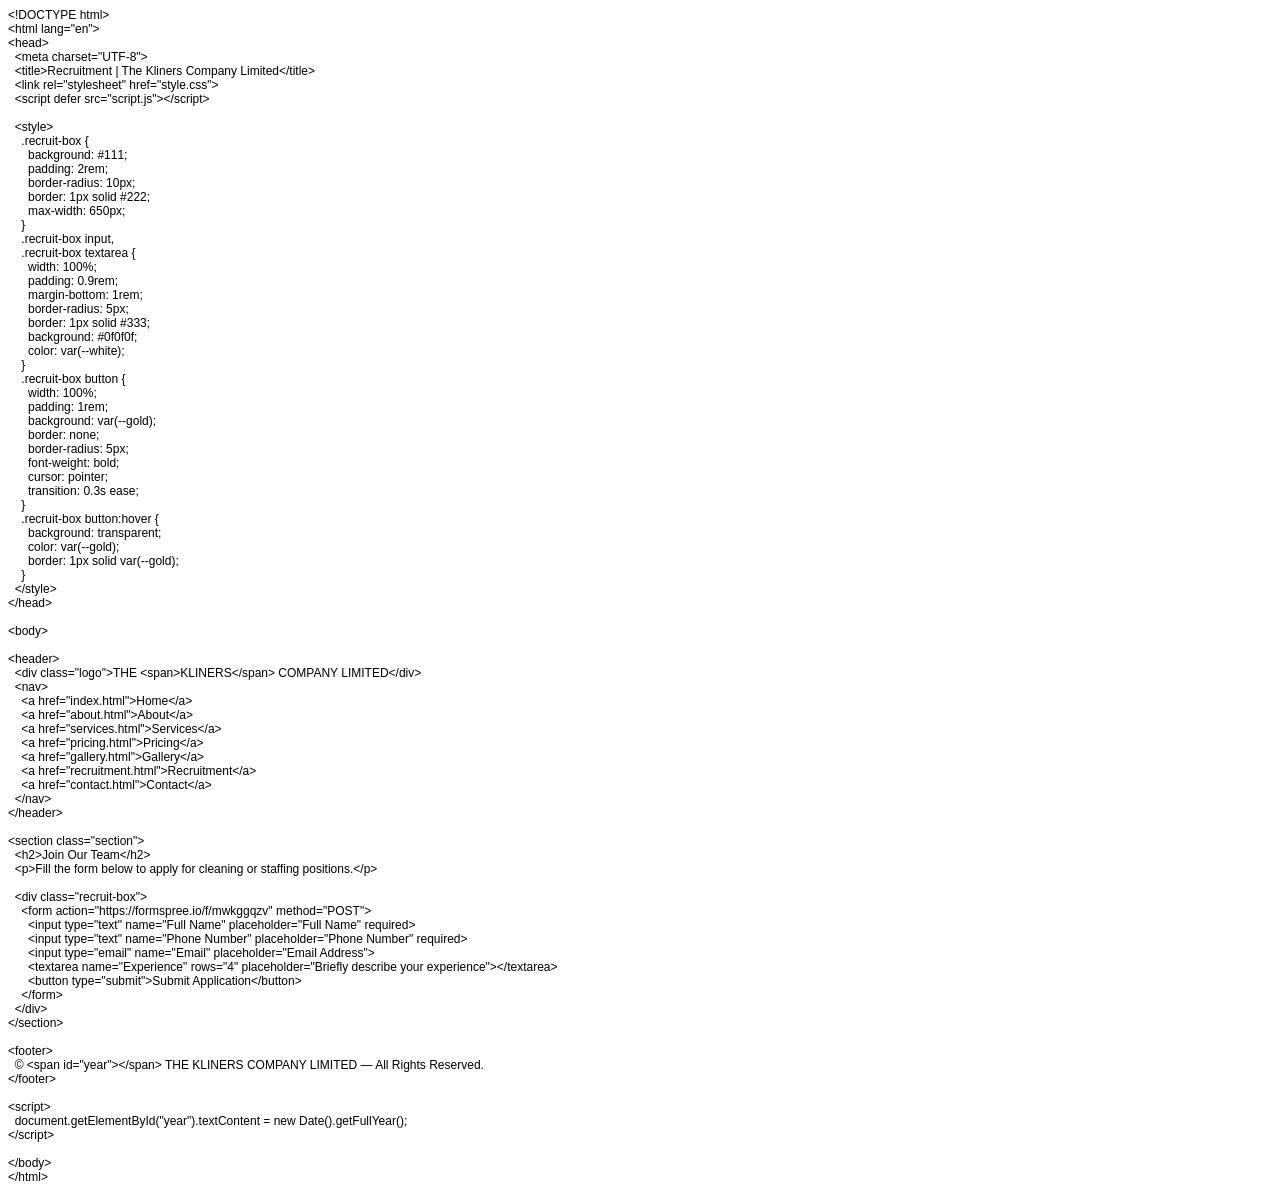
<file: recruitment.html>
<!DOCTYPE html PUBLIC "-//W3C//DTD HTML 4.01//EN" "http://www.w3.org/TR/html4/strict.dtd">
<html>
<head>
  <meta http-equiv="Content-Type" content="text/html; charset=utf-8">
  <meta http-equiv="Content-Style-Type" content="text/css">
  <title></title>
  <meta name="Generator" content="Cocoa HTML Writer">
  <meta name="CocoaVersion" content="2685.5">
  <style type="text/css">
    p.p1 {margin: 0.0px 0.0px 0.0px 0.0px; font: 12.0px Helvetica}
    p.p2 {margin: 0.0px 0.0px 0.0px 0.0px; font: 12.0px Helvetica; min-height: 14.0px}
  </style>
</head>
<body>
<p class="p1">&lt;!DOCTYPE html&gt;</p>
<p class="p1">&lt;html lang="en"&gt;</p>
<p class="p1">&lt;head&gt;</p>
<p class="p1"><span class="Apple-converted-space">  </span>&lt;meta charset="UTF-8"&gt;</p>
<p class="p1"><span class="Apple-converted-space">  </span>&lt;title&gt;Recruitment | The Kliners Company Limited&lt;/title&gt;</p>
<p class="p1"><span class="Apple-converted-space">  </span>&lt;link rel="stylesheet" href="style.css"&gt;</p>
<p class="p1"><span class="Apple-converted-space">  </span>&lt;script defer src="script.js"&gt;&lt;/script&gt;</p>
<p class="p2"><br></p>
<p class="p1"><span class="Apple-converted-space">  </span>&lt;style&gt;</p>
<p class="p1"><span class="Apple-converted-space">    </span>.recruit-box {</p>
<p class="p1"><span class="Apple-converted-space">      </span>background: #111;</p>
<p class="p1"><span class="Apple-converted-space">      </span>padding: 2rem;</p>
<p class="p1"><span class="Apple-converted-space">      </span>border-radius: 10px;</p>
<p class="p1"><span class="Apple-converted-space">      </span>border: 1px solid #222;</p>
<p class="p1"><span class="Apple-converted-space">      </span>max-width: 650px;</p>
<p class="p1"><span class="Apple-converted-space">    </span>}</p>
<p class="p1"><span class="Apple-converted-space">    </span>.recruit-box input,</p>
<p class="p1"><span class="Apple-converted-space">    </span>.recruit-box textarea {</p>
<p class="p1"><span class="Apple-converted-space">      </span>width: 100%;</p>
<p class="p1"><span class="Apple-converted-space">      </span>padding: 0.9rem;</p>
<p class="p1"><span class="Apple-converted-space">      </span>margin-bottom: 1rem;</p>
<p class="p1"><span class="Apple-converted-space">      </span>border-radius: 5px;</p>
<p class="p1"><span class="Apple-converted-space">      </span>border: 1px solid #333;</p>
<p class="p1"><span class="Apple-converted-space">      </span>background: #0f0f0f;</p>
<p class="p1"><span class="Apple-converted-space">      </span>color: var(--white);</p>
<p class="p1"><span class="Apple-converted-space">    </span>}</p>
<p class="p1"><span class="Apple-converted-space">    </span>.recruit-box button {</p>
<p class="p1"><span class="Apple-converted-space">      </span>width: 100%;</p>
<p class="p1"><span class="Apple-converted-space">      </span>padding: 1rem;</p>
<p class="p1"><span class="Apple-converted-space">      </span>background: var(--gold);</p>
<p class="p1"><span class="Apple-converted-space">      </span>border: none;</p>
<p class="p1"><span class="Apple-converted-space">      </span>border-radius: 5px;</p>
<p class="p1"><span class="Apple-converted-space">      </span>font-weight: bold;</p>
<p class="p1"><span class="Apple-converted-space">      </span>cursor: pointer;</p>
<p class="p1"><span class="Apple-converted-space">      </span>transition: 0.3s ease;</p>
<p class="p1"><span class="Apple-converted-space">    </span>}</p>
<p class="p1"><span class="Apple-converted-space">    </span>.recruit-box button:hover {</p>
<p class="p1"><span class="Apple-converted-space">      </span>background: transparent;</p>
<p class="p1"><span class="Apple-converted-space">      </span>color: var(--gold);</p>
<p class="p1"><span class="Apple-converted-space">      </span>border: 1px solid var(--gold);</p>
<p class="p1"><span class="Apple-converted-space">    </span>}</p>
<p class="p1"><span class="Apple-converted-space">  </span>&lt;/style&gt;</p>
<p class="p1">&lt;/head&gt;</p>
<p class="p2"><br></p>
<p class="p1">&lt;body&gt;</p>
<p class="p2"><br></p>
<p class="p1">&lt;header&gt;</p>
<p class="p1"><span class="Apple-converted-space">  </span>&lt;div class="logo"&gt;THE &lt;span&gt;KLINERS&lt;/span&gt; COMPANY LIMITED&lt;/div&gt;</p>
<p class="p1"><span class="Apple-converted-space">  </span>&lt;nav&gt;</p>
<p class="p1"><span class="Apple-converted-space">    </span>&lt;a href="index.html"&gt;Home&lt;/a&gt;</p>
<p class="p1"><span class="Apple-converted-space">    </span>&lt;a href="about.html"&gt;About&lt;/a&gt;</p>
<p class="p1"><span class="Apple-converted-space">    </span>&lt;a href="services.html"&gt;Services&lt;/a&gt;</p>
<p class="p1"><span class="Apple-converted-space">    </span>&lt;a href="pricing.html"&gt;Pricing&lt;/a&gt;</p>
<p class="p1"><span class="Apple-converted-space">    </span>&lt;a href="gallery.html"&gt;Gallery&lt;/a&gt;</p>
<p class="p1"><span class="Apple-converted-space">    </span>&lt;a href="recruitment.html"&gt;Recruitment&lt;/a&gt;</p>
<p class="p1"><span class="Apple-converted-space">    </span>&lt;a href="contact.html"&gt;Contact&lt;/a&gt;</p>
<p class="p1"><span class="Apple-converted-space">  </span>&lt;/nav&gt;</p>
<p class="p1">&lt;/header&gt;</p>
<p class="p2"><br></p>
<p class="p1">&lt;section class="section"&gt;</p>
<p class="p1"><span class="Apple-converted-space">  </span>&lt;h2&gt;Join Our Team&lt;/h2&gt;</p>
<p class="p1"><span class="Apple-converted-space">  </span>&lt;p&gt;Fill the form below to apply for cleaning or staffing positions.&lt;/p&gt;</p>
<p class="p2"><br></p>
<p class="p1"><span class="Apple-converted-space">  </span>&lt;div class="recruit-box"&gt;</p>
<p class="p1"><span class="Apple-converted-space">    </span>&lt;form action="https://formspree.io/f/mwkggqzv" method="POST"&gt;</p>
<p class="p1"><span class="Apple-converted-space">      </span>&lt;input type="text" name="Full Name" placeholder="Full Name" required&gt;</p>
<p class="p1"><span class="Apple-converted-space">      </span>&lt;input type="text" name="Phone Number" placeholder="Phone Number" required&gt;</p>
<p class="p1"><span class="Apple-converted-space">      </span>&lt;input type="email" name="Email" placeholder="Email Address"&gt;</p>
<p class="p1"><span class="Apple-converted-space">      </span>&lt;textarea name="Experience" rows="4" placeholder="Briefly describe your experience"&gt;&lt;/textarea&gt;</p>
<p class="p1"><span class="Apple-converted-space">      </span>&lt;button type="submit"&gt;Submit Application&lt;/button&gt;</p>
<p class="p1"><span class="Apple-converted-space">    </span>&lt;/form&gt;</p>
<p class="p1"><span class="Apple-converted-space">  </span>&lt;/div&gt;</p>
<p class="p1">&lt;/section&gt;</p>
<p class="p2"><br></p>
<p class="p1">&lt;footer&gt;</p>
<p class="p1"><span class="Apple-converted-space">  </span>© &lt;span id="year"&gt;&lt;/span&gt; THE KLINERS COMPANY LIMITED — All Rights Reserved.</p>
<p class="p1">&lt;/footer&gt;</p>
<p class="p2"><br></p>
<p class="p1">&lt;script&gt;</p>
<p class="p1"><span class="Apple-converted-space">  </span>document.getElementById("year").textContent = new Date().getFullYear();</p>
<p class="p1">&lt;/script&gt;</p>
<p class="p2"><br></p>
<p class="p1">&lt;/body&gt;</p>
<p class="p1">&lt;/html&gt;</p>
</body>
</html>
</file>
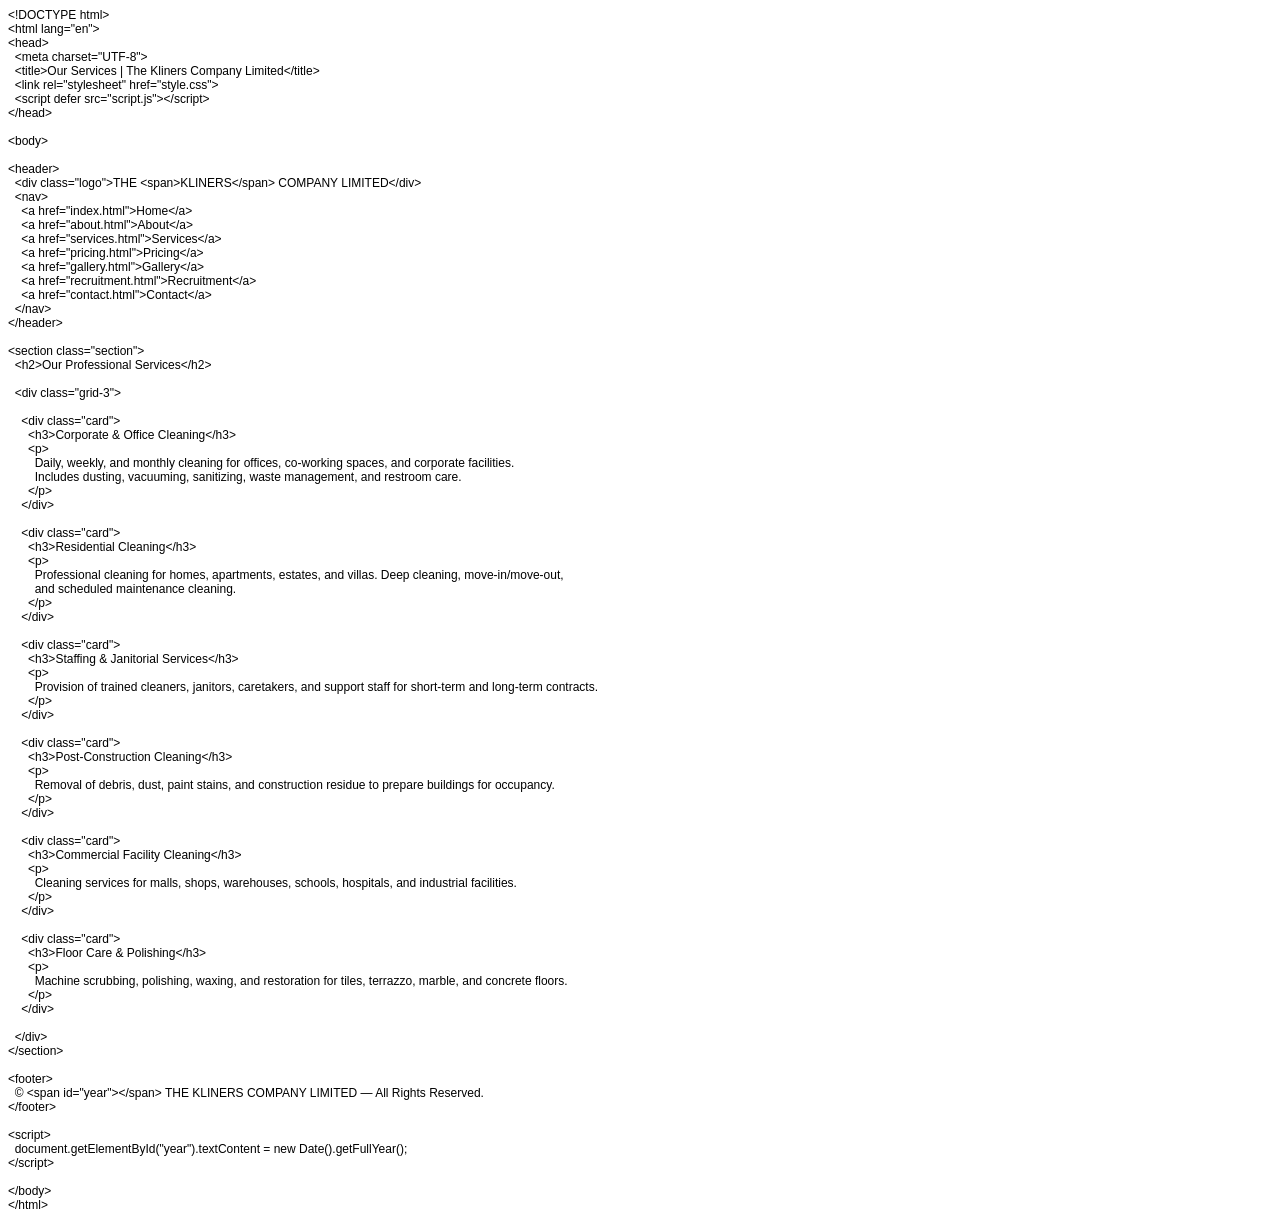
<file: services.html>
<!DOCTYPE html PUBLIC "-//W3C//DTD HTML 4.01//EN" "http://www.w3.org/TR/html4/strict.dtd">
<html>
<head>
  <meta http-equiv="Content-Type" content="text/html; charset=utf-8">
  <meta http-equiv="Content-Style-Type" content="text/css">
  <title></title>
  <meta name="Generator" content="Cocoa HTML Writer">
  <meta name="CocoaVersion" content="2685.5">
  <style type="text/css">
    p.p1 {margin: 0.0px 0.0px 0.0px 0.0px; font: 12.0px Helvetica}
    p.p2 {margin: 0.0px 0.0px 0.0px 0.0px; font: 12.0px Helvetica; min-height: 14.0px}
  </style>
</head>
<body>
<p class="p1">&lt;!DOCTYPE html&gt;</p>
<p class="p1">&lt;html lang="en"&gt;</p>
<p class="p1">&lt;head&gt;</p>
<p class="p1"><span class="Apple-converted-space">  </span>&lt;meta charset="UTF-8"&gt;</p>
<p class="p1"><span class="Apple-converted-space">  </span>&lt;title&gt;Our Services | The Kliners Company Limited&lt;/title&gt;</p>
<p class="p1"><span class="Apple-converted-space">  </span>&lt;link rel="stylesheet" href="style.css"&gt;</p>
<p class="p1"><span class="Apple-converted-space">  </span>&lt;script defer src="script.js"&gt;&lt;/script&gt;</p>
<p class="p1">&lt;/head&gt;</p>
<p class="p2"><br></p>
<p class="p1">&lt;body&gt;</p>
<p class="p2"><br></p>
<p class="p1">&lt;header&gt;</p>
<p class="p1"><span class="Apple-converted-space">  </span>&lt;div class="logo"&gt;THE &lt;span&gt;KLINERS&lt;/span&gt; COMPANY LIMITED&lt;/div&gt;</p>
<p class="p1"><span class="Apple-converted-space">  </span>&lt;nav&gt;</p>
<p class="p1"><span class="Apple-converted-space">    </span>&lt;a href="index.html"&gt;Home&lt;/a&gt;</p>
<p class="p1"><span class="Apple-converted-space">    </span>&lt;a href="about.html"&gt;About&lt;/a&gt;</p>
<p class="p1"><span class="Apple-converted-space">    </span>&lt;a href="services.html"&gt;Services&lt;/a&gt;</p>
<p class="p1"><span class="Apple-converted-space">    </span>&lt;a href="pricing.html"&gt;Pricing&lt;/a&gt;</p>
<p class="p1"><span class="Apple-converted-space">    </span>&lt;a href="gallery.html"&gt;Gallery&lt;/a&gt;</p>
<p class="p1"><span class="Apple-converted-space">    </span>&lt;a href="recruitment.html"&gt;Recruitment&lt;/a&gt;</p>
<p class="p1"><span class="Apple-converted-space">    </span>&lt;a href="contact.html"&gt;Contact&lt;/a&gt;</p>
<p class="p1"><span class="Apple-converted-space">  </span>&lt;/nav&gt;</p>
<p class="p1">&lt;/header&gt;</p>
<p class="p2"><br></p>
<p class="p1">&lt;section class="section"&gt;</p>
<p class="p1"><span class="Apple-converted-space">  </span>&lt;h2&gt;Our Professional Services&lt;/h2&gt;</p>
<p class="p2"><br></p>
<p class="p1"><span class="Apple-converted-space">  </span>&lt;div class="grid-3"&gt;</p>
<p class="p2"><br></p>
<p class="p1"><span class="Apple-converted-space">    </span>&lt;div class="card"&gt;</p>
<p class="p1"><span class="Apple-converted-space">      </span>&lt;h3&gt;Corporate &amp; Office Cleaning&lt;/h3&gt;</p>
<p class="p1"><span class="Apple-converted-space">      </span>&lt;p&gt;</p>
<p class="p1"><span class="Apple-converted-space">        </span>Daily, weekly, and monthly cleaning for offices, co‑working spaces, and corporate facilities.</p>
<p class="p1"><span class="Apple-converted-space">        </span>Includes dusting, vacuuming, sanitizing, waste management, and restroom care.</p>
<p class="p1"><span class="Apple-converted-space">      </span>&lt;/p&gt;</p>
<p class="p1"><span class="Apple-converted-space">    </span>&lt;/div&gt;</p>
<p class="p2"><br></p>
<p class="p1"><span class="Apple-converted-space">    </span>&lt;div class="card"&gt;</p>
<p class="p1"><span class="Apple-converted-space">      </span>&lt;h3&gt;Residential Cleaning&lt;/h3&gt;</p>
<p class="p1"><span class="Apple-converted-space">      </span>&lt;p&gt;</p>
<p class="p1"><span class="Apple-converted-space">        </span>Professional cleaning for homes, apartments, estates, and villas. Deep cleaning, move‑in/move‑out,</p>
<p class="p1"><span class="Apple-converted-space">        </span>and scheduled maintenance cleaning.</p>
<p class="p1"><span class="Apple-converted-space">      </span>&lt;/p&gt;</p>
<p class="p1"><span class="Apple-converted-space">    </span>&lt;/div&gt;</p>
<p class="p2"><br></p>
<p class="p1"><span class="Apple-converted-space">    </span>&lt;div class="card"&gt;</p>
<p class="p1"><span class="Apple-converted-space">      </span>&lt;h3&gt;Staffing &amp; Janitorial Services&lt;/h3&gt;</p>
<p class="p1"><span class="Apple-converted-space">      </span>&lt;p&gt;</p>
<p class="p1"><span class="Apple-converted-space">        </span>Provision of trained cleaners, janitors, caretakers, and support staff for short‑term and long‑term contracts.</p>
<p class="p1"><span class="Apple-converted-space">      </span>&lt;/p&gt;</p>
<p class="p1"><span class="Apple-converted-space">    </span>&lt;/div&gt;</p>
<p class="p2"><br></p>
<p class="p1"><span class="Apple-converted-space">    </span>&lt;div class="card"&gt;</p>
<p class="p1"><span class="Apple-converted-space">      </span>&lt;h3&gt;Post‑Construction Cleaning&lt;/h3&gt;</p>
<p class="p1"><span class="Apple-converted-space">      </span>&lt;p&gt;</p>
<p class="p1"><span class="Apple-converted-space">        </span>Removal of debris, dust, paint stains, and construction residue to prepare buildings for occupancy.</p>
<p class="p1"><span class="Apple-converted-space">      </span>&lt;/p&gt;</p>
<p class="p1"><span class="Apple-converted-space">    </span>&lt;/div&gt;</p>
<p class="p2"><br></p>
<p class="p1"><span class="Apple-converted-space">    </span>&lt;div class="card"&gt;</p>
<p class="p1"><span class="Apple-converted-space">      </span>&lt;h3&gt;Commercial Facility Cleaning&lt;/h3&gt;</p>
<p class="p1"><span class="Apple-converted-space">      </span>&lt;p&gt;</p>
<p class="p1"><span class="Apple-converted-space">        </span>Cleaning services for malls, shops, warehouses, schools, hospitals, and industrial facilities.</p>
<p class="p1"><span class="Apple-converted-space">      </span>&lt;/p&gt;</p>
<p class="p1"><span class="Apple-converted-space">    </span>&lt;/div&gt;</p>
<p class="p2"><br></p>
<p class="p1"><span class="Apple-converted-space">    </span>&lt;div class="card"&gt;</p>
<p class="p1"><span class="Apple-converted-space">      </span>&lt;h3&gt;Floor Care &amp; Polishing&lt;/h3&gt;</p>
<p class="p1"><span class="Apple-converted-space">      </span>&lt;p&gt;</p>
<p class="p1"><span class="Apple-converted-space">        </span>Machine scrubbing, polishing, waxing, and restoration for tiles, terrazzo, marble, and concrete floors.</p>
<p class="p1"><span class="Apple-converted-space">      </span>&lt;/p&gt;</p>
<p class="p1"><span class="Apple-converted-space">    </span>&lt;/div&gt;</p>
<p class="p2"><br></p>
<p class="p1"><span class="Apple-converted-space">  </span>&lt;/div&gt;</p>
<p class="p1">&lt;/section&gt;</p>
<p class="p2"><br></p>
<p class="p1">&lt;footer&gt;</p>
<p class="p1"><span class="Apple-converted-space">  </span>© &lt;span id="year"&gt;&lt;/span&gt; THE KLINERS COMPANY LIMITED — All Rights Reserved.</p>
<p class="p1">&lt;/footer&gt;</p>
<p class="p2"><br></p>
<p class="p1">&lt;script&gt;</p>
<p class="p1"><span class="Apple-converted-space">  </span>document.getElementById("year").textContent = new Date().getFullYear();</p>
<p class="p1">&lt;/script&gt;</p>
<p class="p2"><br></p>
<p class="p1">&lt;/body&gt;</p>
<p class="p1">&lt;/html&gt;</p>
</body>
</html>
</file>
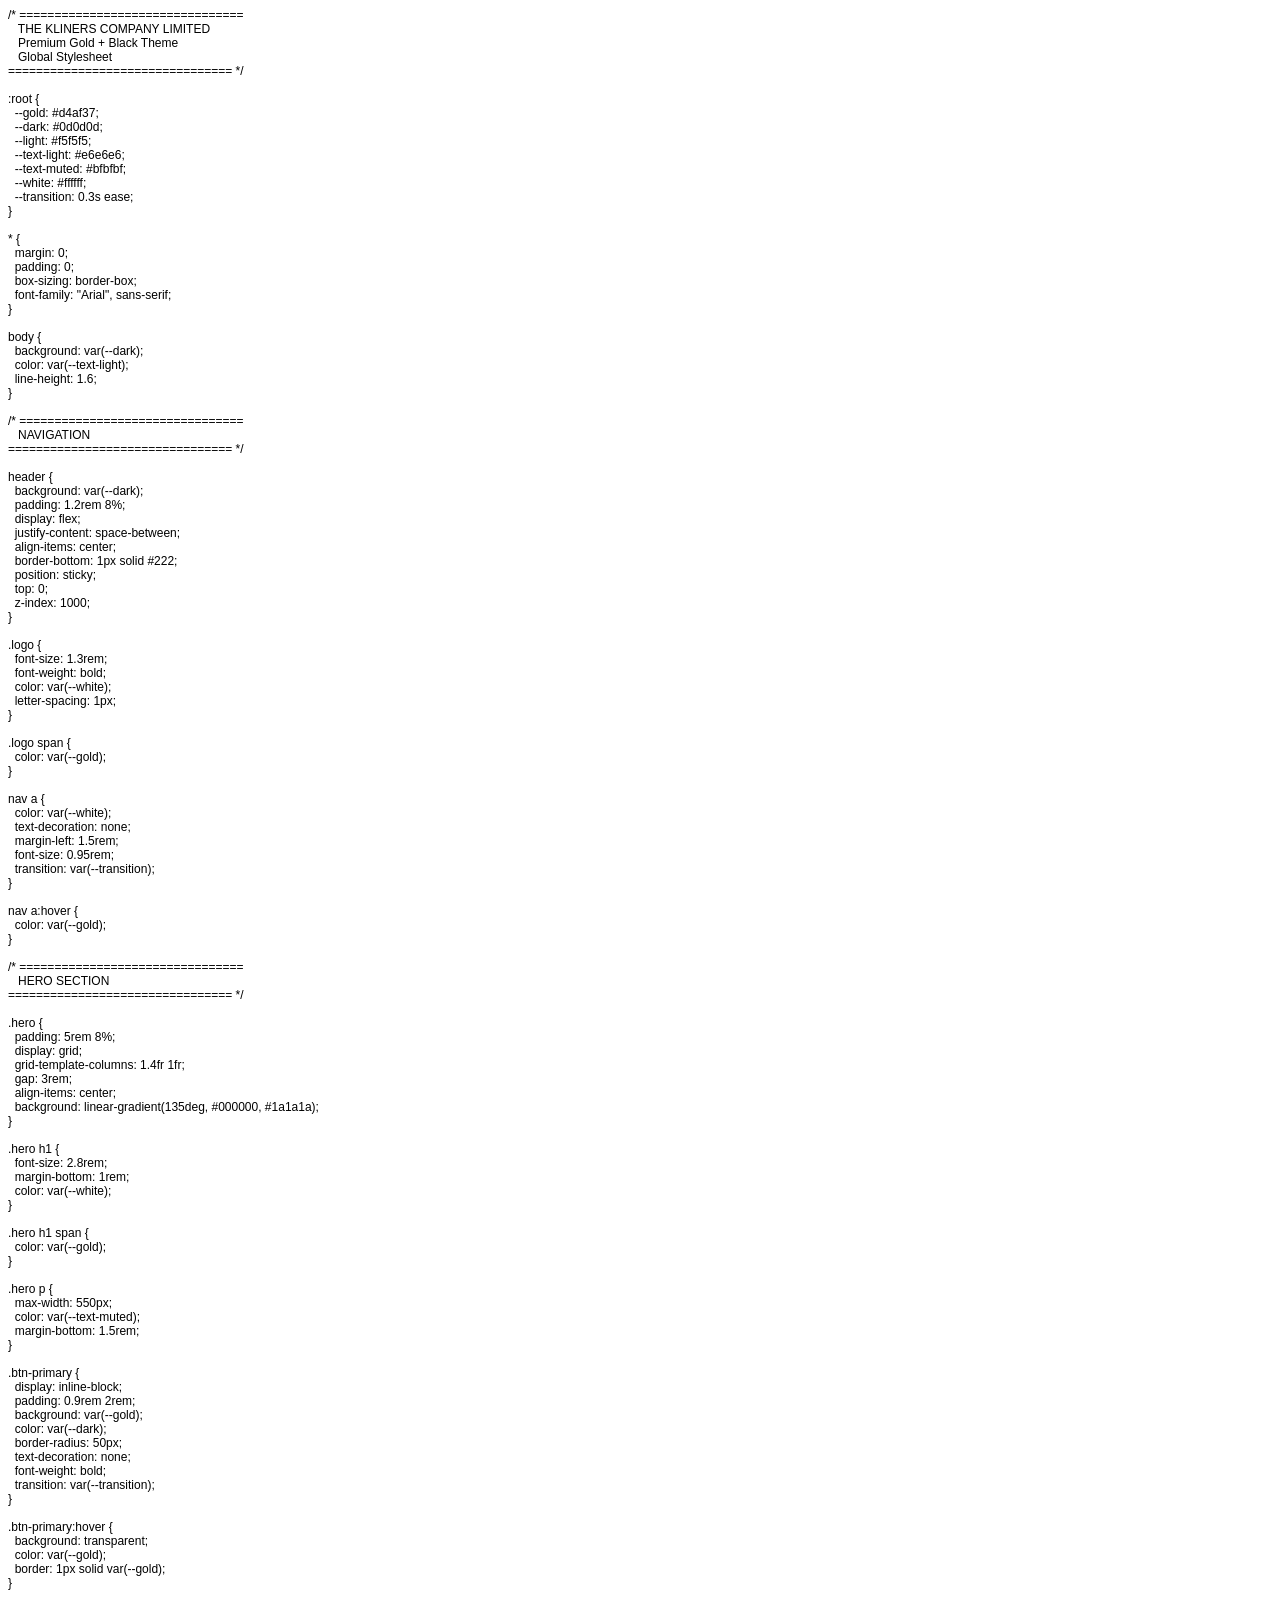
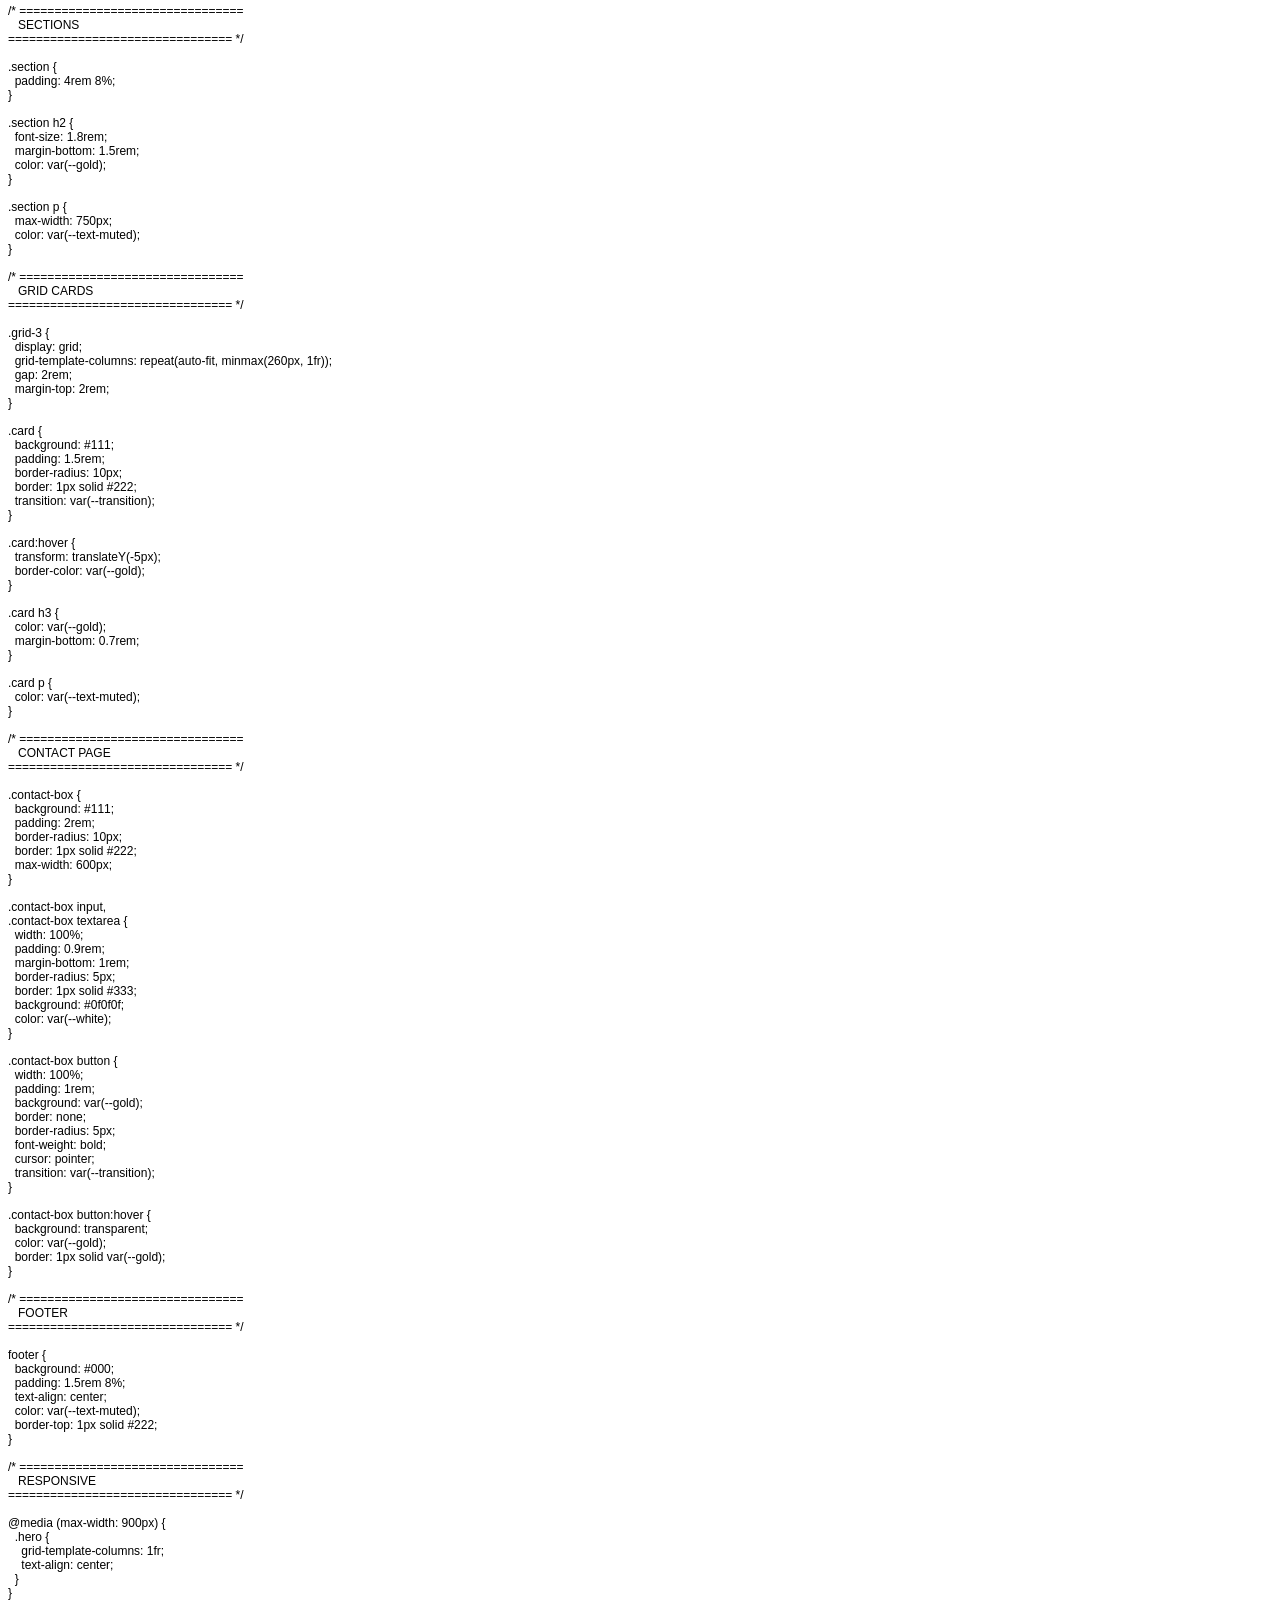
<file: style css.html>
<!DOCTYPE html PUBLIC "-//W3C//DTD HTML 4.01//EN" "http://www.w3.org/TR/html4/strict.dtd">
<html>
<head>
  <meta http-equiv="Content-Type" content="text/html; charset=utf-8">
  <meta http-equiv="Content-Style-Type" content="text/css">
  <title></title>
  <meta name="Generator" content="Cocoa HTML Writer">
  <meta name="CocoaVersion" content="2685.5">
  <style type="text/css">
    p.p1 {margin: 0.0px 0.0px 0.0px 0.0px; font: 12.0px Helvetica}
    p.p2 {margin: 0.0px 0.0px 0.0px 0.0px; font: 12.0px Helvetica; min-height: 14.0px}
  </style>
</head>
<body>
<p class="p1">/* ================================</p>
<p class="p1"><span class="Apple-converted-space">   </span>THE KLINERS COMPANY LIMITED</p>
<p class="p1"><span class="Apple-converted-space">   </span>Premium Gold + Black Theme</p>
<p class="p1"><span class="Apple-converted-space">   </span>Global Stylesheet</p>
<p class="p1">================================ */</p>
<p class="p2"><br></p>
<p class="p1">:root {</p>
<p class="p1"><span class="Apple-converted-space">  </span>--gold: #d4af37;</p>
<p class="p1"><span class="Apple-converted-space">  </span>--dark: #0d0d0d;</p>
<p class="p1"><span class="Apple-converted-space">  </span>--light: #f5f5f5;</p>
<p class="p1"><span class="Apple-converted-space">  </span>--text-light: #e6e6e6;</p>
<p class="p1"><span class="Apple-converted-space">  </span>--text-muted: #bfbfbf;</p>
<p class="p1"><span class="Apple-converted-space">  </span>--white: #ffffff;</p>
<p class="p1"><span class="Apple-converted-space">  </span>--transition: 0.3s ease;</p>
<p class="p1">}</p>
<p class="p2"><br></p>
<p class="p1">* {</p>
<p class="p1"><span class="Apple-converted-space">  </span>margin: 0;</p>
<p class="p1"><span class="Apple-converted-space">  </span>padding: 0;</p>
<p class="p1"><span class="Apple-converted-space">  </span>box-sizing: border-box;</p>
<p class="p1"><span class="Apple-converted-space">  </span>font-family: "Arial", sans-serif;</p>
<p class="p1">}</p>
<p class="p2"><br></p>
<p class="p1">body {</p>
<p class="p1"><span class="Apple-converted-space">  </span>background: var(--dark);</p>
<p class="p1"><span class="Apple-converted-space">  </span>color: var(--text-light);</p>
<p class="p1"><span class="Apple-converted-space">  </span>line-height: 1.6;</p>
<p class="p1">}</p>
<p class="p2"><br></p>
<p class="p1">/* ================================</p>
<p class="p1"><span class="Apple-converted-space">   </span>NAVIGATION</p>
<p class="p1">================================ */</p>
<p class="p2"><br></p>
<p class="p1">header {</p>
<p class="p1"><span class="Apple-converted-space">  </span>background: var(--dark);</p>
<p class="p1"><span class="Apple-converted-space">  </span>padding: 1.2rem 8%;</p>
<p class="p1"><span class="Apple-converted-space">  </span>display: flex;</p>
<p class="p1"><span class="Apple-converted-space">  </span>justify-content: space-between;</p>
<p class="p1"><span class="Apple-converted-space">  </span>align-items: center;</p>
<p class="p1"><span class="Apple-converted-space">  </span>border-bottom: 1px solid #222;</p>
<p class="p1"><span class="Apple-converted-space">  </span>position: sticky;</p>
<p class="p1"><span class="Apple-converted-space">  </span>top: 0;</p>
<p class="p1"><span class="Apple-converted-space">  </span>z-index: 1000;</p>
<p class="p1">}</p>
<p class="p2"><br></p>
<p class="p1">.logo {</p>
<p class="p1"><span class="Apple-converted-space">  </span>font-size: 1.3rem;</p>
<p class="p1"><span class="Apple-converted-space">  </span>font-weight: bold;</p>
<p class="p1"><span class="Apple-converted-space">  </span>color: var(--white);</p>
<p class="p1"><span class="Apple-converted-space">  </span>letter-spacing: 1px;</p>
<p class="p1">}</p>
<p class="p2"><br></p>
<p class="p1">.logo span {</p>
<p class="p1"><span class="Apple-converted-space">  </span>color: var(--gold);</p>
<p class="p1">}</p>
<p class="p2"><br></p>
<p class="p1">nav a {</p>
<p class="p1"><span class="Apple-converted-space">  </span>color: var(--white);</p>
<p class="p1"><span class="Apple-converted-space">  </span>text-decoration: none;</p>
<p class="p1"><span class="Apple-converted-space">  </span>margin-left: 1.5rem;</p>
<p class="p1"><span class="Apple-converted-space">  </span>font-size: 0.95rem;</p>
<p class="p1"><span class="Apple-converted-space">  </span>transition: var(--transition);</p>
<p class="p1">}</p>
<p class="p2"><br></p>
<p class="p1">nav a:hover {</p>
<p class="p1"><span class="Apple-converted-space">  </span>color: var(--gold);</p>
<p class="p1">}</p>
<p class="p2"><br></p>
<p class="p1">/* ================================</p>
<p class="p1"><span class="Apple-converted-space">   </span>HERO SECTION</p>
<p class="p1">================================ */</p>
<p class="p2"><br></p>
<p class="p1">.hero {</p>
<p class="p1"><span class="Apple-converted-space">  </span>padding: 5rem 8%;</p>
<p class="p1"><span class="Apple-converted-space">  </span>display: grid;</p>
<p class="p1"><span class="Apple-converted-space">  </span>grid-template-columns: 1.4fr 1fr;</p>
<p class="p1"><span class="Apple-converted-space">  </span>gap: 3rem;</p>
<p class="p1"><span class="Apple-converted-space">  </span>align-items: center;</p>
<p class="p1"><span class="Apple-converted-space">  </span>background: linear-gradient(135deg, #000000, #1a1a1a);</p>
<p class="p1">}</p>
<p class="p2"><br></p>
<p class="p1">.hero h1 {</p>
<p class="p1"><span class="Apple-converted-space">  </span>font-size: 2.8rem;</p>
<p class="p1"><span class="Apple-converted-space">  </span>margin-bottom: 1rem;</p>
<p class="p1"><span class="Apple-converted-space">  </span>color: var(--white);</p>
<p class="p1">}</p>
<p class="p2"><br></p>
<p class="p1">.hero h1 span {</p>
<p class="p1"><span class="Apple-converted-space">  </span>color: var(--gold);</p>
<p class="p1">}</p>
<p class="p2"><br></p>
<p class="p1">.hero p {</p>
<p class="p1"><span class="Apple-converted-space">  </span>max-width: 550px;</p>
<p class="p1"><span class="Apple-converted-space">  </span>color: var(--text-muted);</p>
<p class="p1"><span class="Apple-converted-space">  </span>margin-bottom: 1.5rem;</p>
<p class="p1">}</p>
<p class="p2"><br></p>
<p class="p1">.btn-primary {</p>
<p class="p1"><span class="Apple-converted-space">  </span>display: inline-block;</p>
<p class="p1"><span class="Apple-converted-space">  </span>padding: 0.9rem 2rem;</p>
<p class="p1"><span class="Apple-converted-space">  </span>background: var(--gold);</p>
<p class="p1"><span class="Apple-converted-space">  </span>color: var(--dark);</p>
<p class="p1"><span class="Apple-converted-space">  </span>border-radius: 50px;</p>
<p class="p1"><span class="Apple-converted-space">  </span>text-decoration: none;</p>
<p class="p1"><span class="Apple-converted-space">  </span>font-weight: bold;</p>
<p class="p1"><span class="Apple-converted-space">  </span>transition: var(--transition);</p>
<p class="p1">}</p>
<p class="p2"><br></p>
<p class="p1">.btn-primary:hover {</p>
<p class="p1"><span class="Apple-converted-space">  </span>background: transparent;</p>
<p class="p1"><span class="Apple-converted-space">  </span>color: var(--gold);</p>
<p class="p1"><span class="Apple-converted-space">  </span>border: 1px solid var(--gold);</p>
<p class="p1">}</p>
<p class="p2"><br></p>
<p class="p1">/* ================================</p>
<p class="p1"><span class="Apple-converted-space">   </span>SECTIONS</p>
<p class="p1">================================ */</p>
<p class="p2"><br></p>
<p class="p1">.section {</p>
<p class="p1"><span class="Apple-converted-space">  </span>padding: 4rem 8%;</p>
<p class="p1">}</p>
<p class="p2"><br></p>
<p class="p1">.section h2 {</p>
<p class="p1"><span class="Apple-converted-space">  </span>font-size: 1.8rem;</p>
<p class="p1"><span class="Apple-converted-space">  </span>margin-bottom: 1.5rem;</p>
<p class="p1"><span class="Apple-converted-space">  </span>color: var(--gold);</p>
<p class="p1">}</p>
<p class="p2"><br></p>
<p class="p1">.section p {</p>
<p class="p1"><span class="Apple-converted-space">  </span>max-width: 750px;</p>
<p class="p1"><span class="Apple-converted-space">  </span>color: var(--text-muted);</p>
<p class="p1">}</p>
<p class="p2"><br></p>
<p class="p1">/* ================================</p>
<p class="p1"><span class="Apple-converted-space">   </span>GRID CARDS</p>
<p class="p1">================================ */</p>
<p class="p2"><br></p>
<p class="p1">.grid-3 {</p>
<p class="p1"><span class="Apple-converted-space">  </span>display: grid;</p>
<p class="p1"><span class="Apple-converted-space">  </span>grid-template-columns: repeat(auto-fit, minmax(260px, 1fr));</p>
<p class="p1"><span class="Apple-converted-space">  </span>gap: 2rem;</p>
<p class="p1"><span class="Apple-converted-space">  </span>margin-top: 2rem;</p>
<p class="p1">}</p>
<p class="p2"><br></p>
<p class="p1">.card {</p>
<p class="p1"><span class="Apple-converted-space">  </span>background: #111;</p>
<p class="p1"><span class="Apple-converted-space">  </span>padding: 1.5rem;</p>
<p class="p1"><span class="Apple-converted-space">  </span>border-radius: 10px;</p>
<p class="p1"><span class="Apple-converted-space">  </span>border: 1px solid #222;</p>
<p class="p1"><span class="Apple-converted-space">  </span>transition: var(--transition);</p>
<p class="p1">}</p>
<p class="p2"><br></p>
<p class="p1">.card:hover {</p>
<p class="p1"><span class="Apple-converted-space">  </span>transform: translateY(-5px);</p>
<p class="p1"><span class="Apple-converted-space">  </span>border-color: var(--gold);</p>
<p class="p1">}</p>
<p class="p2"><br></p>
<p class="p1">.card h3 {</p>
<p class="p1"><span class="Apple-converted-space">  </span>color: var(--gold);</p>
<p class="p1"><span class="Apple-converted-space">  </span>margin-bottom: 0.7rem;</p>
<p class="p1">}</p>
<p class="p2"><br></p>
<p class="p1">.card p {</p>
<p class="p1"><span class="Apple-converted-space">  </span>color: var(--text-muted);</p>
<p class="p1">}</p>
<p class="p2"><br></p>
<p class="p1">/* ================================</p>
<p class="p1"><span class="Apple-converted-space">   </span>CONTACT PAGE</p>
<p class="p1">================================ */</p>
<p class="p2"><br></p>
<p class="p1">.contact-box {</p>
<p class="p1"><span class="Apple-converted-space">  </span>background: #111;</p>
<p class="p1"><span class="Apple-converted-space">  </span>padding: 2rem;</p>
<p class="p1"><span class="Apple-converted-space">  </span>border-radius: 10px;</p>
<p class="p1"><span class="Apple-converted-space">  </span>border: 1px solid #222;</p>
<p class="p1"><span class="Apple-converted-space">  </span>max-width: 600px;</p>
<p class="p1">}</p>
<p class="p2"><br></p>
<p class="p1">.contact-box input,</p>
<p class="p1">.contact-box textarea {</p>
<p class="p1"><span class="Apple-converted-space">  </span>width: 100%;</p>
<p class="p1"><span class="Apple-converted-space">  </span>padding: 0.9rem;</p>
<p class="p1"><span class="Apple-converted-space">  </span>margin-bottom: 1rem;</p>
<p class="p1"><span class="Apple-converted-space">  </span>border-radius: 5px;</p>
<p class="p1"><span class="Apple-converted-space">  </span>border: 1px solid #333;</p>
<p class="p1"><span class="Apple-converted-space">  </span>background: #0f0f0f;</p>
<p class="p1"><span class="Apple-converted-space">  </span>color: var(--white);</p>
<p class="p1">}</p>
<p class="p2"><br></p>
<p class="p1">.contact-box button {</p>
<p class="p1"><span class="Apple-converted-space">  </span>width: 100%;</p>
<p class="p1"><span class="Apple-converted-space">  </span>padding: 1rem;</p>
<p class="p1"><span class="Apple-converted-space">  </span>background: var(--gold);</p>
<p class="p1"><span class="Apple-converted-space">  </span>border: none;</p>
<p class="p1"><span class="Apple-converted-space">  </span>border-radius: 5px;</p>
<p class="p1"><span class="Apple-converted-space">  </span>font-weight: bold;</p>
<p class="p1"><span class="Apple-converted-space">  </span>cursor: pointer;</p>
<p class="p1"><span class="Apple-converted-space">  </span>transition: var(--transition);</p>
<p class="p1">}</p>
<p class="p2"><br></p>
<p class="p1">.contact-box button:hover {</p>
<p class="p1"><span class="Apple-converted-space">  </span>background: transparent;</p>
<p class="p1"><span class="Apple-converted-space">  </span>color: var(--gold);</p>
<p class="p1"><span class="Apple-converted-space">  </span>border: 1px solid var(--gold);</p>
<p class="p1">}</p>
<p class="p2"><br></p>
<p class="p1">/* ================================</p>
<p class="p1"><span class="Apple-converted-space">   </span>FOOTER</p>
<p class="p1">================================ */</p>
<p class="p2"><br></p>
<p class="p1">footer {</p>
<p class="p1"><span class="Apple-converted-space">  </span>background: #000;</p>
<p class="p1"><span class="Apple-converted-space">  </span>padding: 1.5rem 8%;</p>
<p class="p1"><span class="Apple-converted-space">  </span>text-align: center;</p>
<p class="p1"><span class="Apple-converted-space">  </span>color: var(--text-muted);</p>
<p class="p1"><span class="Apple-converted-space">  </span>border-top: 1px solid #222;</p>
<p class="p1">}</p>
<p class="p2"><br></p>
<p class="p1">/* ================================</p>
<p class="p1"><span class="Apple-converted-space">   </span>RESPONSIVE</p>
<p class="p1">================================ */</p>
<p class="p2"><br></p>
<p class="p1">@media (max-width: 900px) {</p>
<p class="p1"><span class="Apple-converted-space">  </span>.hero {</p>
<p class="p1"><span class="Apple-converted-space">    </span>grid-template-columns: 1fr;</p>
<p class="p1"><span class="Apple-converted-space">    </span>text-align: center;</p>
<p class="p1"><span class="Apple-converted-space">  </span>}</p>
<p class="p1">}</p>
</body>
</html>
</file>
